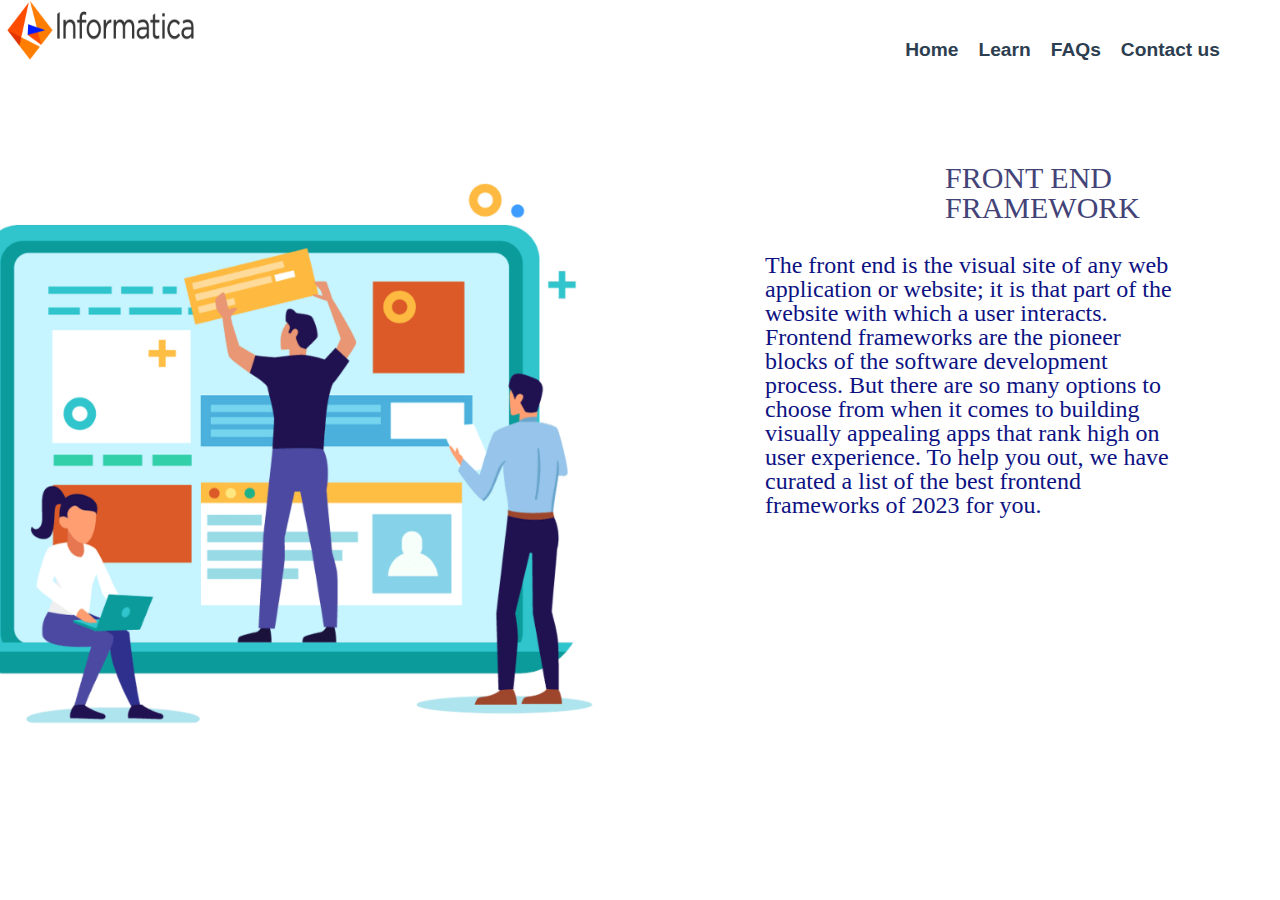
<file: index.html>
<!DOCTYPE html>
<html lang="en">

<head>
  <meta charset="UTF-8">
  <meta name="viewport" content="width=device-width, initial-scale=1.0">
  <title>InformatiCaaa</title>
  <link href="https://cdn.jsdelivr.net/npm/bootstrap@5.3.2/dist/css/bootstrap.min.css" rel="stylesheet"
    integrity="sha384-T3c6CoIi6uLrA9TneNEoa7RxnatzjcDSCmG1MXxSR1GAsXEV/Dwwykc2MPK8M2HN" crossorigin="anonymous">


  <link rel="stylesheet" href="./css/infor.css">

  <link rel="icon" href="./images/INFA-c4767c1c.png">


  <style>
    body {

      background-image: url('./images/finalimg.png');


      background-size: cover;
      background-position: center;
      background-repeat: no-repeat;

    }
  </style>

</head>

<body>

  <div class="navbar">
    <div>
      <img src="images/informatica-ar21.png" alt="" height="60" width="200">


    </div>

    <div class="navbar-right links-con">
      <a href="index.html" class="nav">Home</a>
      <a href="./html/learn.html" class="nav">Learn</a>
      <a href="./html/faq.html" class="nav">FAQs</a>
      <a href="./html/contact.html" class="nav">Contact us</a>
    </div>
  </div>
  <div
    style="display: flex; justify-content: space-between; align-items: center;margin-top: 100px;margin-bottom: 50px;">
    <div style="width: 50%; padding-right: 50px;">
    </div>
    <div style="width: 50%; font-family: 'Times New Roman', Times, serif; color: rgb(67, 67, 119); font-size: 30px;">
      <div class="p-3" style="padding-left: 100px; padding-right: 100px;">

        <div style="padding-left: 180px;">
          <h2>FRONT END FRAMEWORK</h2>
        </div>
      </div>
      <div style="padding-left: 100px; padding-right: 100px; color:#0D1282; font-size: x-large;padding-top: 30px;">
        The front end is the visual site of any web application or website; it is that part of the website with which a
        user interacts. Frontend frameworks are the pioneer blocks of the software development process. But there are so
        many options to choose from when it comes to building visually appealing apps that rank high on user experience.
        To help you out, we have curated a list of the best frontend frameworks of 2023 for you.
      </div>
    </div>

  </div>
  <a href="./html/learn.html">
    <div class="frame" style="padding-left: 1100px;"> <button style="width:max-content;" class="custom-btn btn-2">Let's
        Check them Out!</button>


    </div>
  </a>
</body>

</html>
</file>
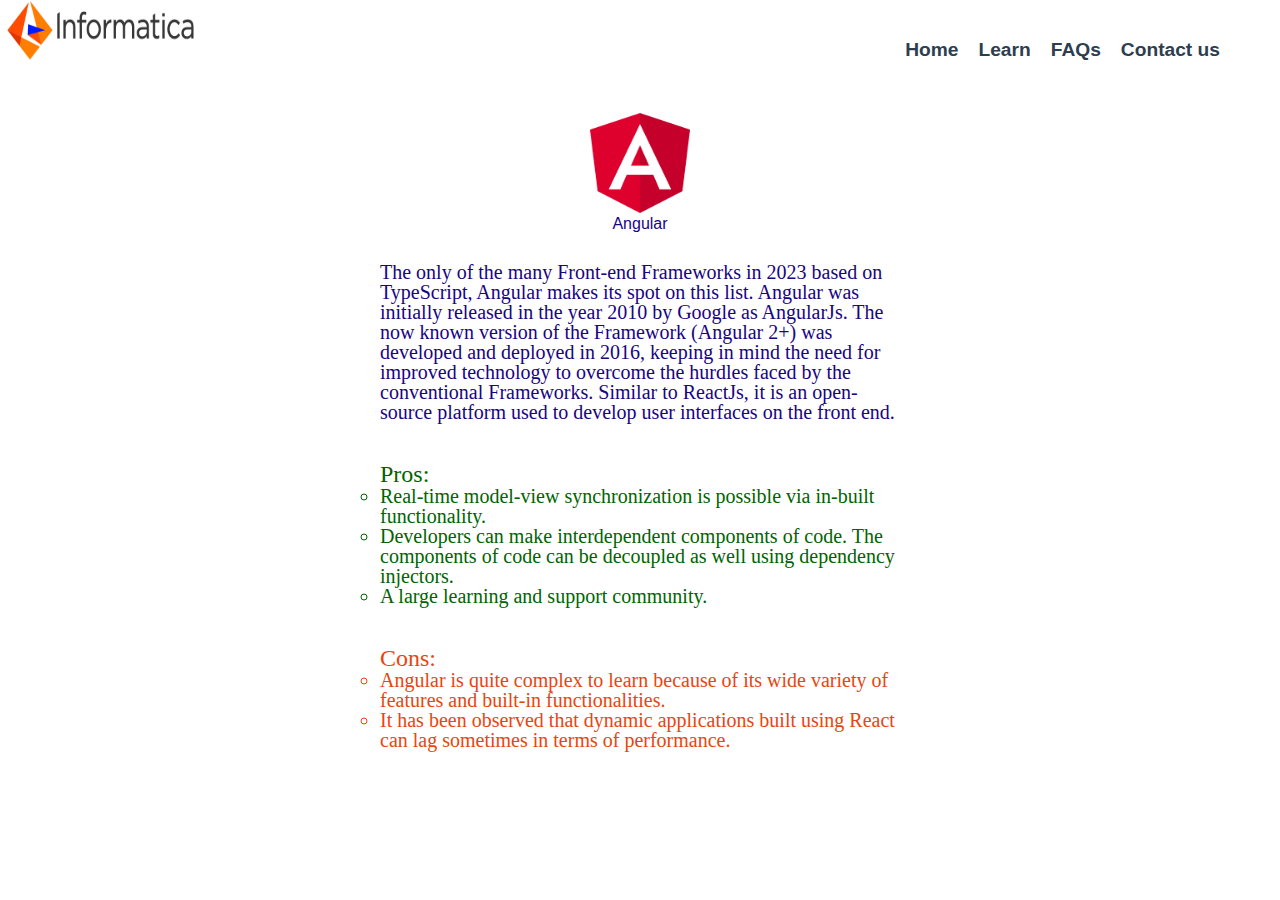
<file: html/angular.html>
<!DOCTYPE html>
<html lang="en">

<head>
    <meta charset="UTF-8">
    <meta name="viewport" content="width=device-width, initial-scale=1.0">
    <title>Informatica</title>
    <link rel="icon" href="../images/INFA-c4767c1c.png">
    <link rel="stylesheet" href="../css/infor.css">
</head>

<body style="background-color: white;">

    <div class="navbar">
        <div>
            <img src="../images/informatica-ar21.png" alt="" height="60" width="200">


        </div>

        <div class="navbar-right links-con">
            <a href="../index.html" class="nav">Home</a>
            <a href="../html/learn.html" class="nav">Learn</a>
            <a href="../html/faq.html" class="nav">FAQs</a>
            <a href="../html/contact.html" class="nav">Contact us</a>
        </div>
    </div>
    <div class="row " style="margin-top: 50px;">


        <div>
            <center><img src="../images/an.png" alt="" height="100px" width="100px"></center>
        </div>
        <div style="padding-left: 350px;padding-right: 350px;color:#190482 ">
            <center>
                <h1>Angular</h1>
            </center>
            <div class="font container">
                <div>
                    <p>The only of the many Front-end Frameworks in 2023 based on TypeScript, Angular makes its spot on
                        this list. Angular was initially released in the year 2010 by Google as AngularJs. The now known
                        version of the Framework (Angular 2+) was developed and deployed in 2016, keeping in mind the
                        need for improved technology to overcome the hurdles faced by the conventional Frameworks.
                        Similar to ReactJs, it is an open-source platform used to develop user interfaces on the front
                        end.</p>
                </div>
                <br><br>
                <div style="color: darkgreen;">
                    <b style="font-size:x-large ;">Pros:</b>
                    <ul style="list-style-type:circle;">

                        <li>Real-time model-view synchronization is possible via in-built functionality.</li>
                        <li>Developers can make interdependent components of code. The components of code can be
                            decoupled as well using dependency injectors.</li>
                        <li>A large learning and support community. </li>

                    </ul>

                </div>
                <br><br>
                <div style="color: rgb(233, 69, 14);">
                    <b style="font-size:x-large ;">Cons: </b>
                    <ul style="list-style-type:circle;">
                        <li>Angular is quite complex to learn because of its wide variety of features and built-in
                            functionalities. </li>

                        <li>It has been observed that dynamic applications built using React can lag sometimes in terms
                            of performance.</li>
                </div>
            </div>

        </div>
</body>

</html>
</file>
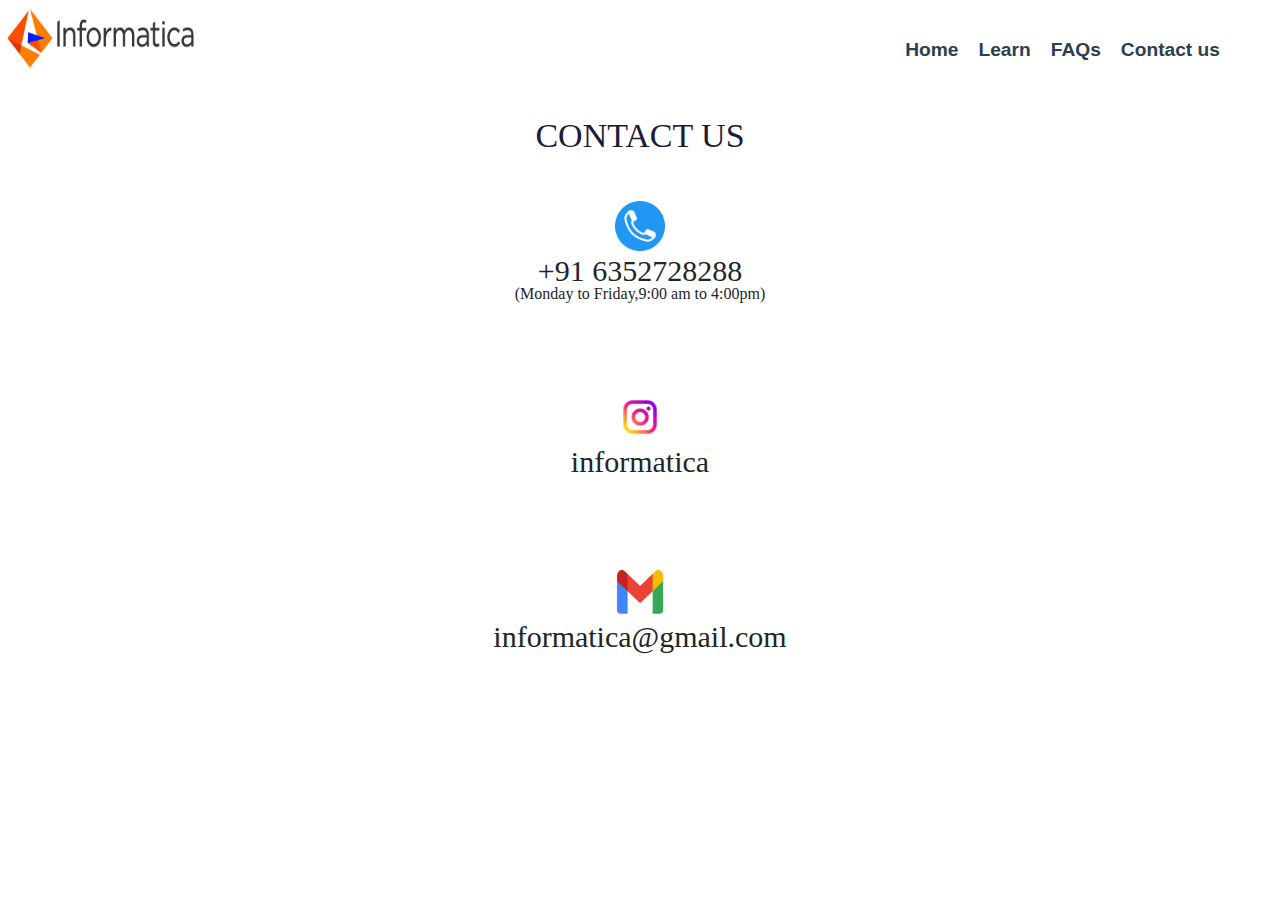
<file: html/contact.html>
<!DOCTYPE html>
<html lang="en">

<head>
    <meta charset="UTF-8">
    <meta name="viewport" content="width=device-width, initial-scale=1.0">
    <title>Informatica</title>
    <link href="https://cdn.jsdelivr.net/npm/bootstrap@5.3.2/dist/css/bootstrap.min.css" rel="stylesheet"
        integrity="sha384-T3c6CoIi6uLrA9TneNEoa7RxnatzjcDSCmG1MXxSR1GAsXEV/Dwwykc2MPK8M2HN" crossorigin="anonymous">

    <link rel="stylesheet" href="../css/bootstrap.css">
    <link rel="stylesheet" href="../css/infor.css">

    <link rel="icon" href="../images/INFA-c4767c1c.png">
</head>

<body style="background-color: white;">

    <div class="navbar">
        <div>
            <img src="../images/informatica-ar21.png" alt="" height="60" width="200">


        </div>

        <div class="navbar-right links-con">
            <a href="../index.html" class="nav">Home</a>
            <a href="../html/learn.html" class="nav">Learn</a>
            <a href="../html/faq.html" class="nav">FAQs</a>
            <a href="../html/contact.html" class="nav">Contact us</a>
        </div>
    </div><br><br>
    <center>
        <div class="mt-2 mb-5"
            style="font-family: 'Times New Roman', Times, serif;color: rgb(28, 28, 58);font-size:34px;">
            <h2>CONTACT US</h2>

        </div>
        <div class="container" style="font-size: 30px; font-family: 'Times New Roman', Times, serif;">
            <img src="../images/phone.png" height="50px" width="50">
            <div>+91 6352728288</div>
            <div style="font-size: medium;">
                <h3>(Monday to Friday,9:00 am to 4:00pm)</h3>
            </div>
            <br><br>
            <br><img src="../images/in.png" alt="" height="50px" width="50"><br>
            informatica
            <br>
            <br>
            <br><br><img src="../images/Gmail-Logo.jpg" height="50px" width="70" alt="">
            <div>informatica@gmail.com</div>
        </div>
    </center>


</body>

</html>
</file>
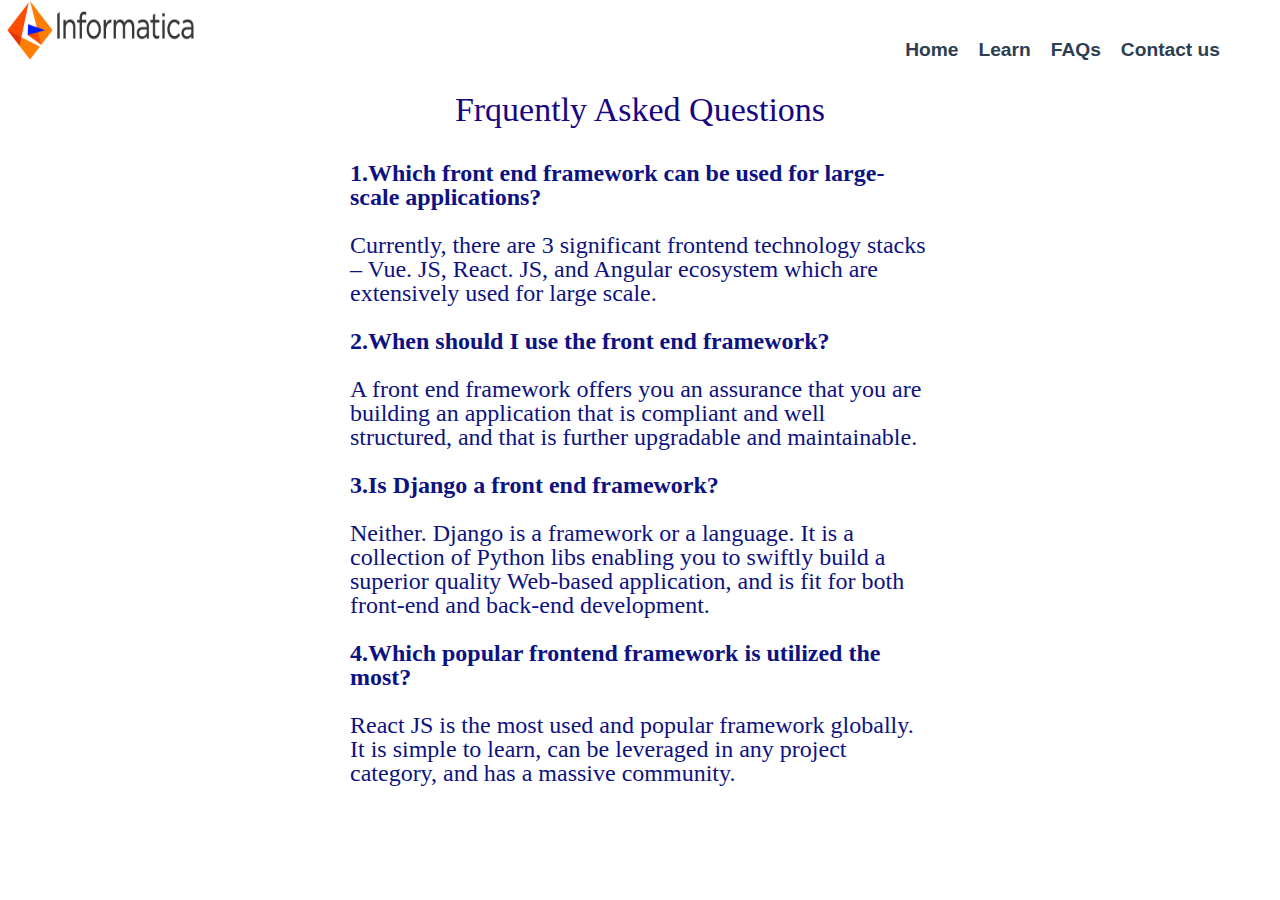
<file: html/faq.html>
<!DOCTYPE html>
<html lang="en">

<head>
    <meta charset="UTF-8">
    <meta name="viewport" content="width=device-width, initial-scale=1.0">
    <title>Informatica</title>
    <link rel="icon" href="../images/INFA-c4767c1c.png">
    <link rel="stylesheet" href="../css/infor.css">
</head>

<body style="background-color: white;">
    <div class="navbar">
        <div>
            <img src="../images/informatica-ar21.png" alt="" height="60" width="200">


        </div>
        <div class="navbar-right links-con">
            <a href="../index.html" class="nav">Home</a>
            <a href="../html/learn.html" class="nav">Learn</a>
            <a href="../html/faq.html" class="nav">FAQs</a>
            <a href="../html/contact.html" class="nav">Contact us</a>
        </div>
    </div>

    <div class="row " style="margin-top: 30px;">

        <div class="faqfont" style="padding-left: 350px;padding-right: 350px;color:#190482 ">
            <center>
                <h1>Frquently Asked Questions</h1>
            </center><br>
            <div class="container"
                style="font-family:'Times New Roman', Times, serif;font-size: 24px;margin-bottom: 30px;color: #0D1282;">
                <div style="font-weight: bold;">1.Which front end framework can be used for large-scale applications?
                </div>
                <br>
                Currently, there are 3 significant frontend technology stacks – Vue. JS, React. JS, and Angular
                ecosystem which are extensively used for large scale.
                <br><br>
                <div style="font-weight: bold;">2.When should I use the front end framework?</div><br>
                A front end framework offers you an assurance that you are building an application that is compliant and
                well
                structured, and that is further upgradable and maintainable.
                <br><br>
                <div style="font-weight: bold;">3.Is Django a front end framework?</div><br>
                Neither. Django is a framework or a language. It is a collection of Python libs enabling you to swiftly
                build a superior quality Web-based application, and is fit for both front-end and back-end development.
                <br><br>
                <div style="font-weight: bold;">4.Which popular frontend framework is utilized the most?</div><br>
                React JS is the most used and popular framework globally. It is simple to learn, can be leveraged in any
                project category, and has a massive community.
            </div>
        </div>

    </div>




    </div>
    </div>

    </div>
    <br><br></div>
</body>

</html>
</file>
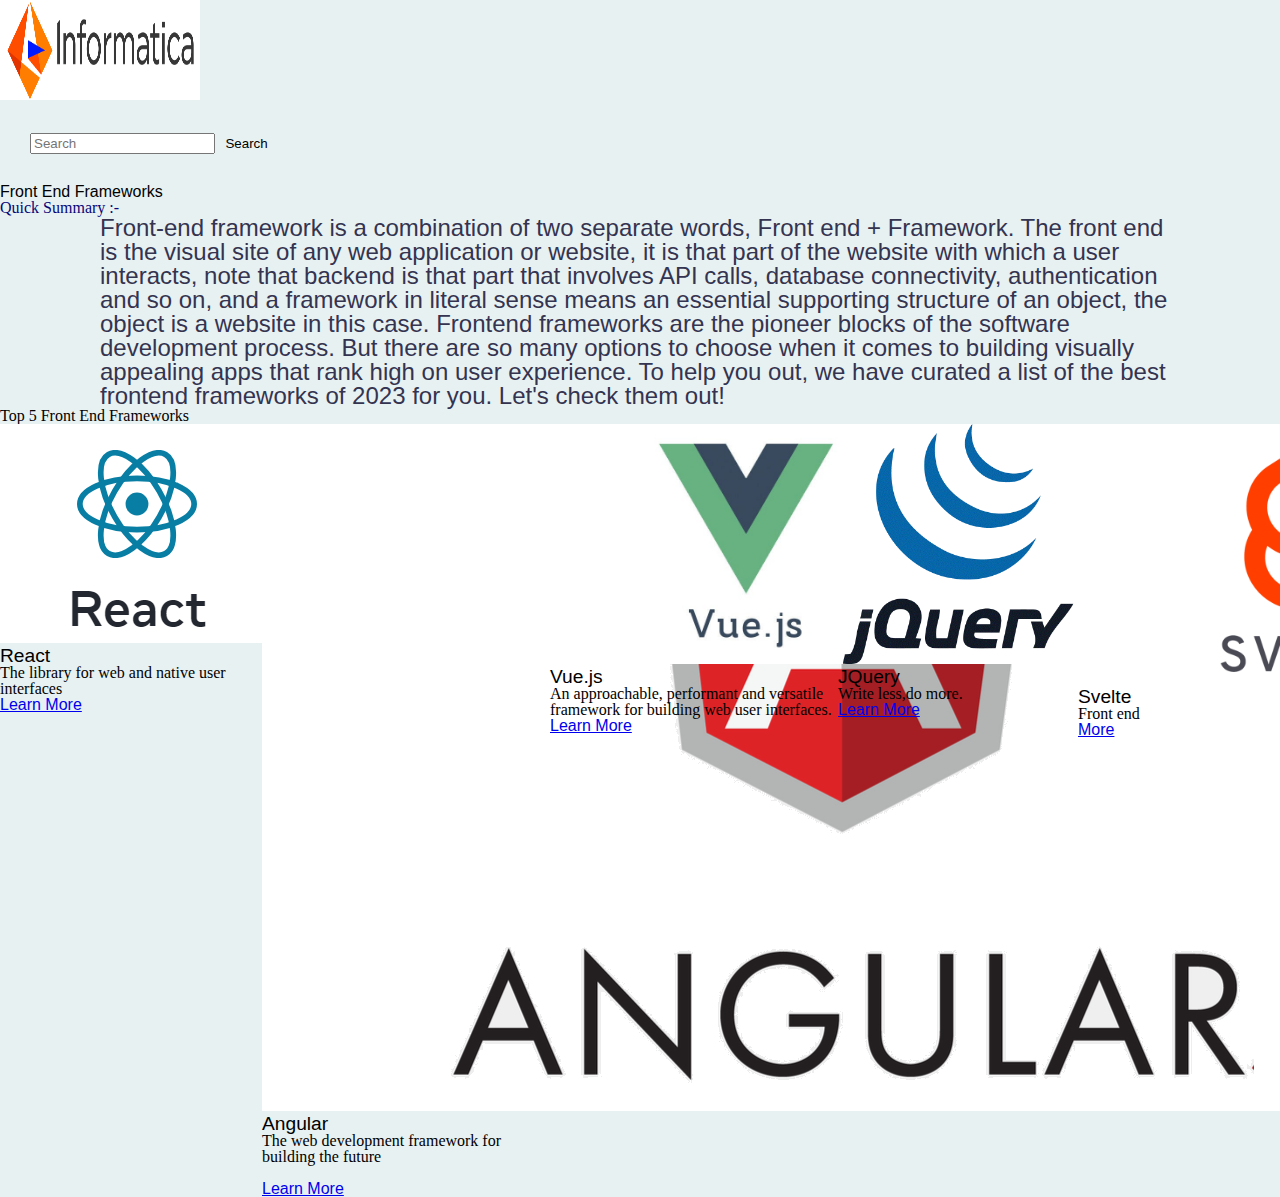
<file: html/indexASG.html>
<!DOCTYPE html>
<html lang="en">

<head>
  <meta charset="UTF-8">
  <meta name="viewport" content="width=device-width, initial-scale=1.0">
  <title>Informatica</title>
  <link rel="stylesheet" href="../css/infor.css">

  <link rel="icon" href="../images/INFA-c4767c1c.png">
  
  <link href="https://cdn.jsdelivr.net/npm/bootstrap@5.3.2/dist/css/bootstrap.min.css" rel="stylesheet" integrity="sha384-T3c6CoIi6uLrA9TneNEoa7RxnatzjcDSCmG1MXxSR1GAsXEV/Dwwykc2MPK8M2HN" crossorigin="anonymous">
 
  <style>

  </style>
</head>

<body>
  <div>
    <div class="row ">
      <div class="col-sm-8"><img src="../images/informatica-ar21.png" alt="" height="100" width="200"></div>
      <div class="col-md-4" style="  padding:30px ;">
        <form class="d-flex" role="search">
          <input class="form-control me-2" type="search" placeholder="Search" aria-label="Search">
          <button type="button" class="btn btn-primary" type="submit">Search</button>
        </form>
      </div>
    </div>
  </div>

  <div class="mx-auto p-2" style="width: 500px;">
    <h1 style="font-family:'Gill Sans', 'Gill Sans MT', Calibri, 'Trebuchet MS', sans-serif ;">Front End Frameworks</h1>
  </div>
  <div class="p-3" style="font-family:'Times New Roman', Times, serif;color: rgb(6, 6, 121); ">

    <h2>Quick Summary :-</h2>
  </div>
  <div style="color: rgb(52, 52, 80);font-size:x-large;padding-left: 100px;padding-right: 100px;">Front-end framework is
    a combination of two separate words, Front end + Framework. The front end is the visual site of any web application
    or website, it is that part of the website with which a user interacts, note that backend is that part that involves
    API calls, database connectivity, authentication and so on, and a framework in literal sense means an essential
    supporting structure of an object, the object is a website in this case. Frontend frameworks are the pioneer blocks
    of the software development process. But there are so many options to choose when it comes to building visually
    appealing apps that rank high on user experience. To help you out, we have curated a list of the best frontend
    frameworks of 2023 for you. Let's check them out!</div>
  </div>
  </div>


  <div class="mt-2 mb-5" style="font-family: cursive">
    <h2>Top 5 Front End Frameworks</h2>
  </div>

  <div style="display: flex;">
    <div class="card" style="width: 18rem;">
      <img src="../images/Screenshot 2023-11-13 103333.png" class="card-img-top" alt="...">
      <div class="card-body">
        <h5 class=" card-title">React</h5>
        <p class="card-text">The library for web and native user interfaces</p>
        <a href="react.html" class="btn btn-primary"> Learn More</a>
      </div>

    </div>

    <div class="card" style="width: 18rem;">
      <img src="../images/angular-framework-tutorial-for-absolute-beginners.png" class="card-img-top" alt="...">
      <div class="card-body">
        <h5 class=" card-title">Angular</h5>
        <p class="card-text">The web development framework for building the future</p><br>
        <a href="angular.html" class="btn btn-primary">Learn More</a>
      </div>

    </div>
    <div class="card" style="width: 18rem;">
      <img src="../images/1_OrjCKmou1jT4It5so5gvOA.jpg" class="card-img-top" alt="..." height="240px">
      <div class="card-body">
        <h5 class=" card-title"> Vue.js</h5>
        <p class="card-text">An approachable, performant and versatile framework for building web user interfaces.</p>
        <a href="vue.html" class="btn btn-primary"> Learn More</a>
      </div>
    </div>

    <div class="card" style="width: 18rem;">
      <img src="../images/jquery (1).gif" class="card-img-top" alt="..." height="240px">
      <div class="card-body">
        <h5 class=" card-title"> JQuery</h5>
        <p class="card-text">Write less,do more.</p>
        <a href="jquery.html" class="btn btn-primary"> Learn More</a>
      </div>
    </div>

    <div class="card" style="width: 18rem;">
      <img src="../images/50e2XssdE.png" height="260px" class="card-img-top" alt="...">
      <div class="card-body">
        <h5 class=" card-title"> Svelte</h5>
        <p class="card-text">Front end</p>
        <a href="svelte.html" class="btn btn-primary"> More</a>
      </div>
    </div>
  </div>
  </div>
  <script src="https://cdn.jsdelivr.net/npm/@popperjs/core@2.9.2/dist/umd/popper.min.js" integrity="sha384-IQsoLXl5PILFhosVNubq5LC7Qb9DXgDA9i+tQ8Zj3iwWAwPtgFTxbJ8NT4GN1R8p" crossorigin="anonymous"></script>
<script src="https://cdn.jsdelivr.net/npm/bootstrap@5.0.2/dist/js/bootstrap.min.js" integrity="sha384-cVKIPhGWiC2Al4u+LWgxfKTRIcfu0JTxR+EQDz/bgldoEyl4H0zUF0QKbrJ0EcQF" crossorigin="anonymous"></script>
</body>

</html>
</file>
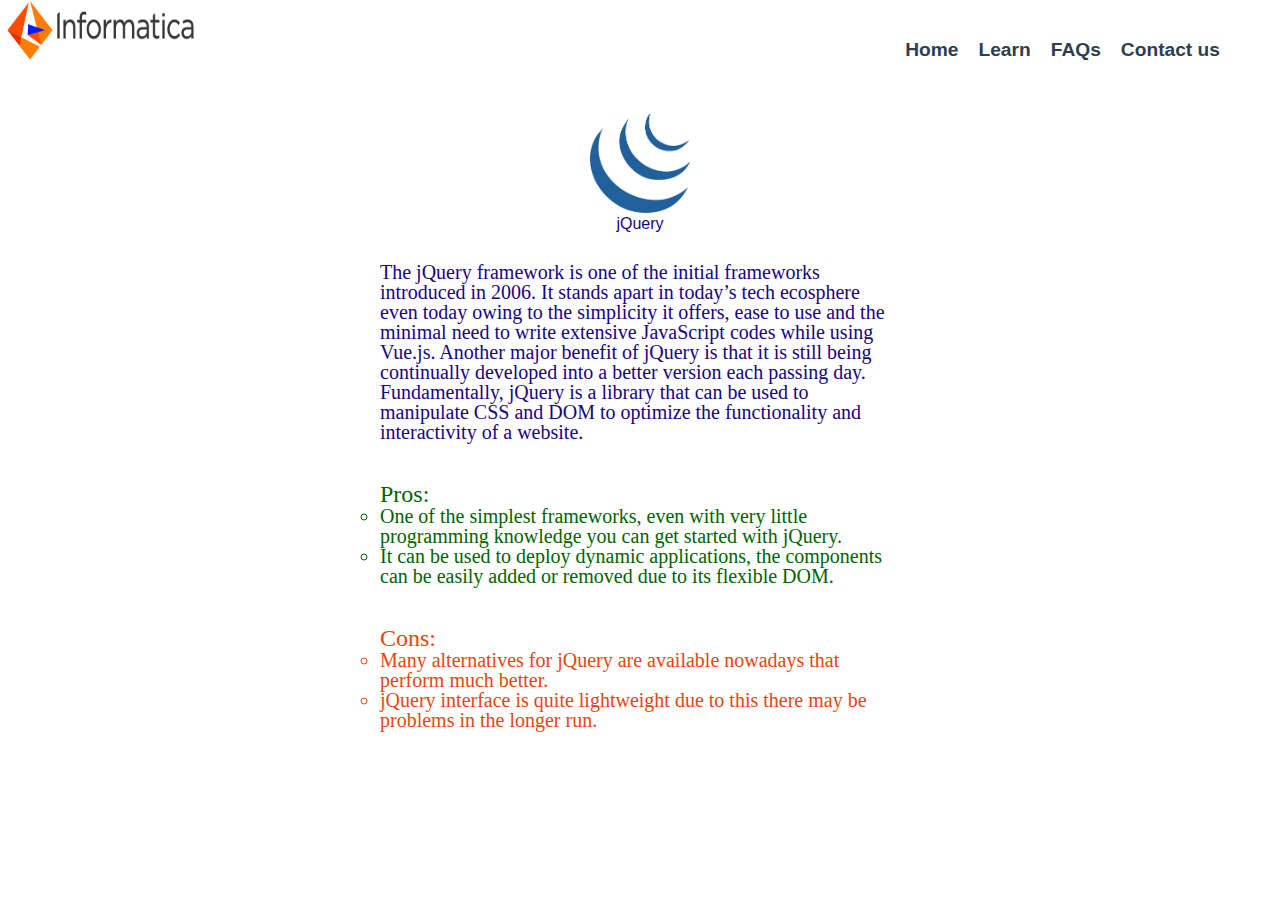
<file: html/jquery.html>
<!DOCTYPE html>
<html lang="en">

<head>
    <meta charset="UTF-8">
    <meta name="viewport" content="width=device-width, initial-scale=1.0">
    <title>Informatica</title>
    <link rel="icon" href="../images/INFA-c4767c1c.png">
    <link rel="stylesheet" href="../css/infor.css">
</head>

<body style="background-color: white;">
    <div class="navbar">
        <div>
            <img src="../images/informatica-ar21.png" alt="" height="60" width="200">


        </div>

        <div class="navbar-right links-con">
            <a href="../index.html" class="nav">Home</a>
            <a href="../html/learn.html" class="nav">Learn</a>
            <a href="../html/faq.html" class="nav">FAQs</a>
            <a href="../html/contact.html" class="nav">Contact us</a>
        </div>
    </div>

    <div class="row " style="margin-top: 50px;">
        <div>
            <center><img src="../images/jicon.png" alt="" height="100px" width="100px"></center>
        </div>
        <div style="padding-left: 350px;padding-right: 350px;color:#190482 ">
            <center>
                <h1>jQuery</h1>
            </center>
            <div class="font container">
                <div>
                    <p>The jQuery framework is one of the initial frameworks introduced in 2006. It stands apart in
                        today’s tech ecosphere even today owing to the simplicity it offers, ease to use and the minimal
                        need to write extensive JavaScript codes while using Vue.js. Another major benefit of jQuery is
                        that it is still being continually developed into a better version each passing day.
                        Fundamentally, jQuery is a library that can be used to manipulate CSS and DOM to optimize the
                        functionality and interactivity of a website.</p>
                </div>
                <br><br>
                <div style="color: darkgreen;">
                    <b style="font-size:x-large ;">Pros:</b>
                    <ul style="list-style-type:circle;">
                        <li>One of the simplest frameworks, even with very little programming knowledge you can get
                            started with jQuery.</li>
                        <li> It can be used to deploy dynamic applications, the components can be easily added or
                            removed due to its flexible DOM.</li>
                    </ul>
                    <br><br>
                    <div style="color: rgb(233, 69, 14);">
                        <b style="font-size:x-large ;">Cons: </b>
                        <ul style="list-style-type:circle;">
                            <li>Many alternatives for jQuery are available nowadays that perform much better. </li>

                            <li>jQuery interface is quite lightweight due to this there may be problems in the longer
                                run.</li>
                    </div>
                </div>

</body>

</html>
</file>
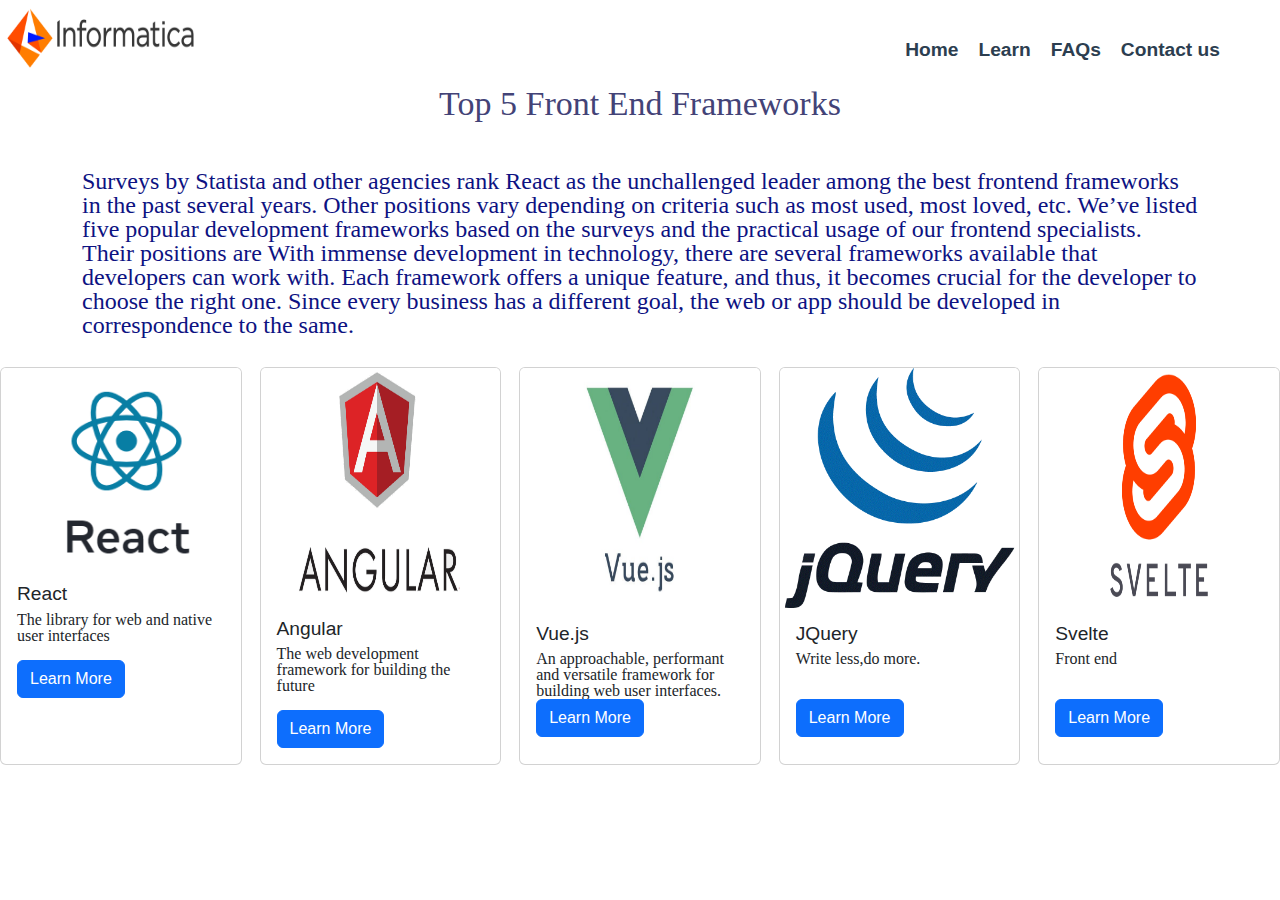
<file: html/learn.html>
<!DOCTYPE html>
<html lang="en">

<head>
  <meta charset="UTF-8">
  <meta name="viewport" content="width=device-width, initial-scale=1.0">
  <title>Informaticaa</title>
  <link href="https://cdn.jsdelivr.net/npm/bootstrap@5.3.2/dist/css/bootstrap.min.css" rel="stylesheet"
    integrity="sha384-T3c6CoIi6uLrA9TneNEoa7RxnatzjcDSCmG1MXxSR1GAsXEV/Dwwykc2MPK8M2HN" crossorigin="anonymous">

  <link rel="stylesheet" href="../css/bootstrap.css">
  <link rel="stylesheet" href="../css/infor.css">

  <link rel="icon" href="../images/INFA-c4767c1c.png">

</head>

<body style="background-color: white;">

  <div class="navbar">
    <div>
      <img src="../images/informatica-ar21.png " alt="" height="60" width="200">


    </div>

    <div class="navbar-right links-con">
      <a href="../index.html" class="nav">Home</a>
      <a href="../html/learn.html" class="nav">Learn</a>
      <a href="../html/faq.html" class="nav">FAQs</a>
      <a href="../html/contact.html" class="nav">Contact us</a>
    </div>
  </div>

  <center>
    <div class="mt-2 mb-5" style="font-family: 'Times New Roman', Times, serif;color: rgb(67, 67, 119);font-size:34px;">
      <h2>Top 5 Front End Frameworks</h2>
    </div>
  </center>
  <div class="container"
    style="font-family:'Times New Roman', Times, serif;font-size: 24px;margin-bottom: 30px;color: #0D1282;">Surveys by
    Statista and other agencies rank React as the unchallenged leader among the best frontend frameworks in the past
    several years. Other positions vary depending on criteria such as most used, most loved, etc.

    We’ve listed five popular development frameworks based on the surveys and the practical usage of our frontend
    specialists. Their positions are <random class="br">With immense development in technology, there are several
      frameworks available that developers can work with. Each framework offers a unique feature, and thus, it becomes
      crucial for the developer to choose the right one. Since every business has a different goal, the web or app
      should be developed in correspondence to the same.</random>
  </div>

  <div style="display: flex;">
    <div class="card" style="width: 18rem;">
      <img src="../images/Screenshot 2023-11-13 103333.png" class="card-img-top" alt="...">
      <div class="card-body">
        <h5 class=" card-title">React</h5>
        <p class="card-text">The library for web and native user interfaces</p><br>
        <a href="../html/react.html" class="btn btn-primary"> Learn More</a>
      </div>

    </div>&nbsp;&nbsp;&nbsp;&nbsp;

    <div class="card" style="width: 18rem;">
      <img src="../images/angular-framework-tutorial-for-absolute-beginners.png" class="card-img-top" alt="..."
        height="235px">
      <div class="card-body">
        <h5 class=" card-title">Angular</h5>
        <p class="card-text">The web development framework for building the future</p><br>
        <a href="../html/angular.html" class="btn btn-primary">Learn More</a>
      </div>

    </div>&nbsp;&nbsp;&nbsp;&nbsp;
    <div class="card" style="width: 18rem;">
      <img src="../images/1_OrjCKmou1jT4It5so5gvOA.jpg" class="card-img-top" alt="..." height="240px">
      <div class="card-body">
        <h5 class=" card-title"> Vue.js</h5>
        <p class="card-text">An approachable, performant and versatile framework for building web user interfaces.</p>
        <a href="../html/vue.html" class="btn btn-primary"> Learn More</a>
      </div>
    </div>&nbsp;&nbsp;&nbsp;&nbsp;

    <div class="card" style="width: 18rem;">
      <img src="../images/jquery (1).gif" class="card-img-top" alt="..." height="240px">
      <div class="card-body">
        <h5 class=" card-title"> JQuery</h5>
        <p class="card-text">Write less,do more.</p><br><br>
        <a href="../html/jquery.html" class="btn btn-primary"> Learn More</a>
      </div>
    </div>&nbsp;&nbsp;&nbsp;&nbsp;

    <div class="card" style="width: 18rem;">
      <img src="../images/50e2XssdE.png" height="240px" class="card-img-top" alt="...">
      <div class="card-body">
        <h5 class=" card-title"> Svelte</h5>
        <p class="card-text">Front end</p><br><br>
        <a href="../html/svelte.html" class="btn btn-primary"> Learn More</a>
      </div>
    </div>
  </div>
  </div>

</body>

</html>
</file>
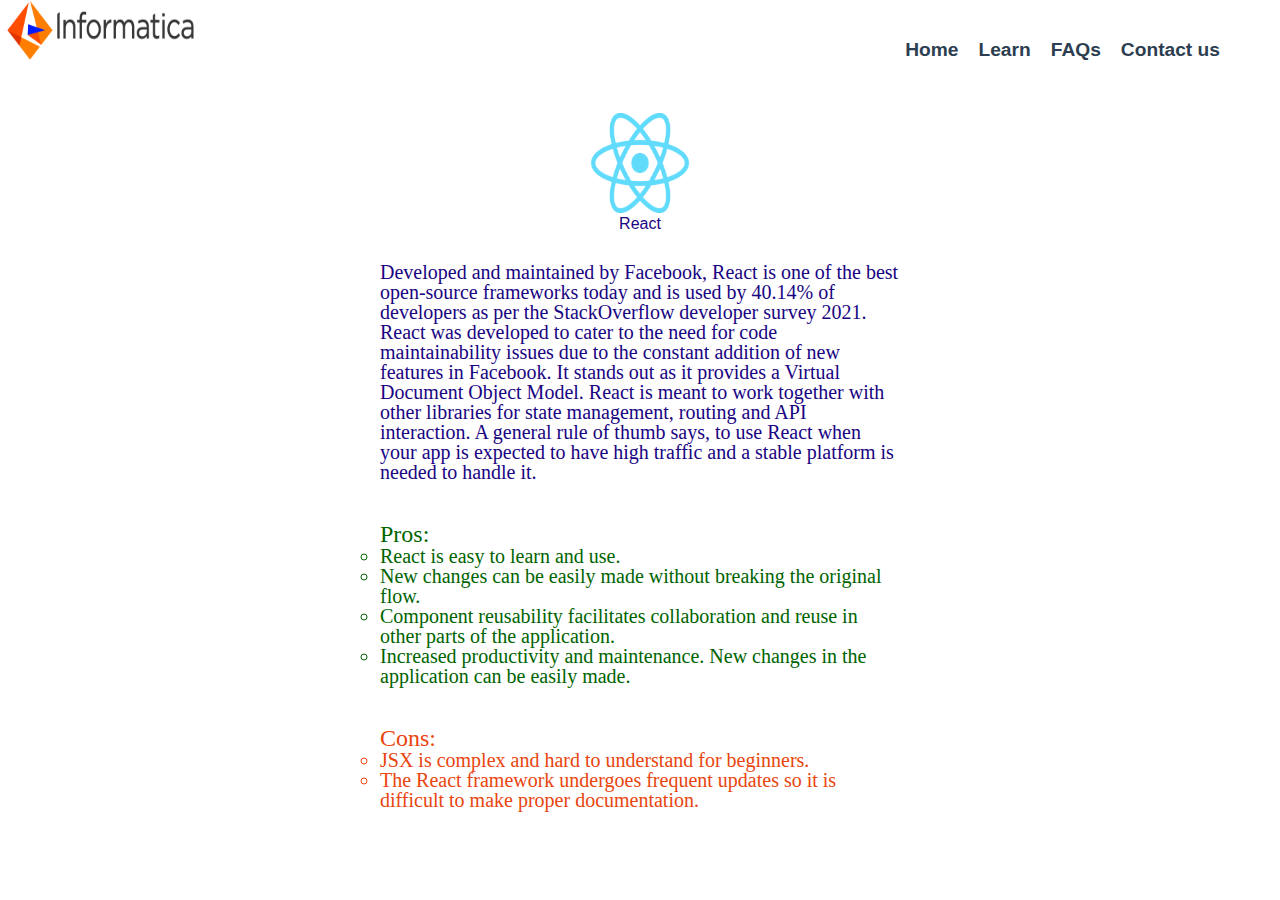
<file: html/react.html>
<!DOCTYPE html>
<html lang="en">

<head>
    <meta charset="UTF-8">
    <meta name="viewport" content="width=device-width, initial-scale=1.0">
    <title>Informatica</title>
    <link rel="icon" href="../images/INFA-c4767c1c.png">
    <link rel="stylesheet" href="../css/infor.css">
</head>

<body style="background-color: white;">
    <div class="navbar">
        <div>
            <img src="../images/informatica-ar21.png" alt="" height="60" width="200">


        </div>
        <div class="navbar-right links-con">
            <a href="../index.html" class="nav">Home</a>
            <a href="../html/learn.html" class="nav">Learn</a>
            <a href="../html/faq.html" class="nav">FAQs</a>
            <a href="../html/contact.html" class="nav">Contact us</a>
        </div>
    </div>

    <div class="row " style="margin-top: 50px;">
        <div>
            <center><img src="../images/reicon.png" alt="" height="100px" width="100px"></center>
        </div>
        <div style="padding-left: 350px;padding-right: 350px;color:#190482 ">
            <center>
                <h1>React</h1>
            </center>
            <div class="font container">
                <div>
                    <p>Developed and maintained by Facebook, React is one of the best open-source frameworks today and
                        is used by 40.14% of developers as per the StackOverflow developer survey 2021. React was
                        developed to cater to the need for code maintainability issues due to the constant addition of
                        new features in Facebook. It stands out as it provides a Virtual Document Object Model. React is
                        meant to work together with other libraries for state management, routing and API interaction. A
                        general rule of thumb says, to use React when your app is expected to have high traffic and a
                        stable platform is needed to handle it.</p>
                    <br><br>
                </div>
                <div style="color: darkgreen;">
                    <b style="font-size:x-large ;">Pros:</b>
                    <ul style="list-style-type:circle;">

                        <li>React is easy to learn and use.</li>
                        <li>New changes can be easily made without breaking the original flow.</li>
                        <li>Component reusability facilitates collaboration and reuse in other parts of the application.
                        </li>
                        <li>Increased productivity and maintenance. New changes in the application can be easily made.
                        </li>
                    </ul>
                </div>
                <br><br>
                <div style="color: rgb(233, 69, 14);">
                    <b style="font-size:x-large ;">Cons: </b>
                    <ul style="list-style-type:circle;">
                        <li>JSX is complex and hard to understand for beginners. </li>

                        <li>The React framework undergoes frequent updates so it is difficult to make proper
                            documentation.</li>
                </div>
            </div>

</body>

</html>
</file>
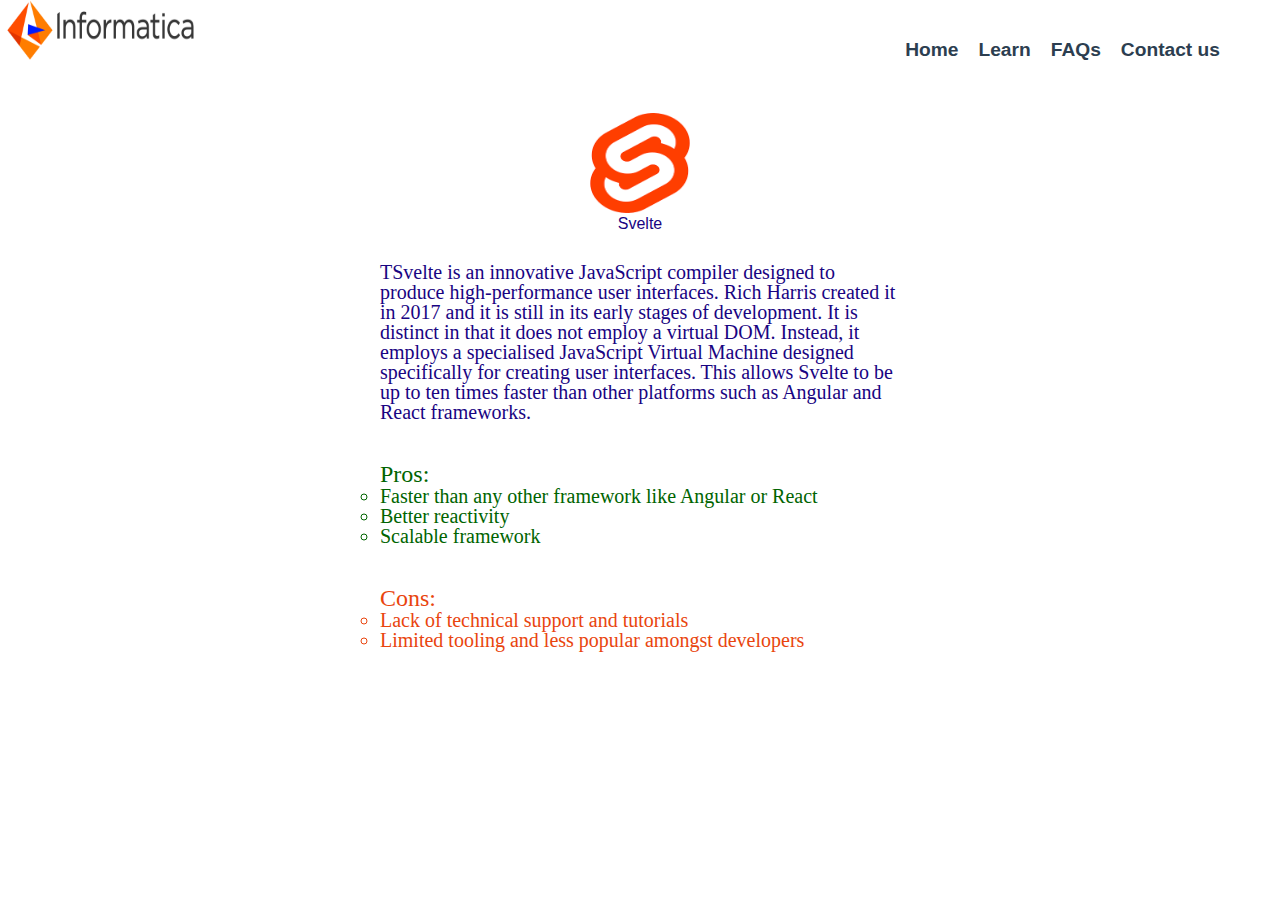
<file: html/svelte.html>
<!DOCTYPE html>
<html lang="en">

<head>
    <meta charset="UTF-8">
    <meta name="viewport" content="width=device-width, initial-scale=1.0">
    <title>Informatica</title>
    <link rel="icon" href="../images/INFA-c4767c1c.png">
    <link rel="stylesheet" href="../css/infor.css">
</head>

<body style="background-color: white;">
    <div class="navbar">
        <div>
            <img src="../images/informatica-ar21.png" alt="" height="60" width="200">


        </div>
        <div class="navbar-right links-con">
            <a href="../index.html" class="nav">Home</a>
            <a href="../html/learn.html" class="nav">Learn</a>
            <a href="../html/faq.html" class="nav">FAQs</a>
            <a href="../html/contact.html" class="nav">Contact us</a>
        </div>
    </div>

    <div class="row " style="margin-top: 50px;">

        <div>
            <center><img src="../images/sicon.png" alt="" height="100px" width="100px"></center>
        </div>
        <div style="padding-left: 350px;padding-right: 350px;color:#190482 ">
            <center>
                <h1>Svelte</h1>
            </center>
            <div class="font container">
                <div>
                    <p>TSvelte is an innovative JavaScript compiler designed to produce high-performance user
                        interfaces. Rich Harris created it in 2017 and it is still in its early stages of development.
                        It is distinct in that it does not employ a virtual DOM. Instead, it employs a specialised
                        JavaScript Virtual Machine designed specifically for creating user interfaces. This allows
                        Svelte to be up to ten times faster than other platforms such as Angular and React frameworks. 
                    </p>
                </div>
                <br><br>
                <div style="color: darkgreen;">
                    <b style="font-size:x-large ;">Pros:</b>
                    <ul style="list-style-type:circle;">

                        <li> Faster than any other framework like Angular or React </li>
                        <li>Better reactivity</li>
                        <li> Scalable framework</li>
                        


                    </ul>
                    <br><br>
                    <div style="color: rgb(233, 69, 14);">
                        <b style="font-size:x-large ;">Cons: </b>
                        <ul style="list-style-type:circle;">
                            <li>Lack of technical support and tutorials </li>

                            <li>Limited tooling and less popular amongst developers</li>
                    </div>
                </div>
</body>

</html>
</file>
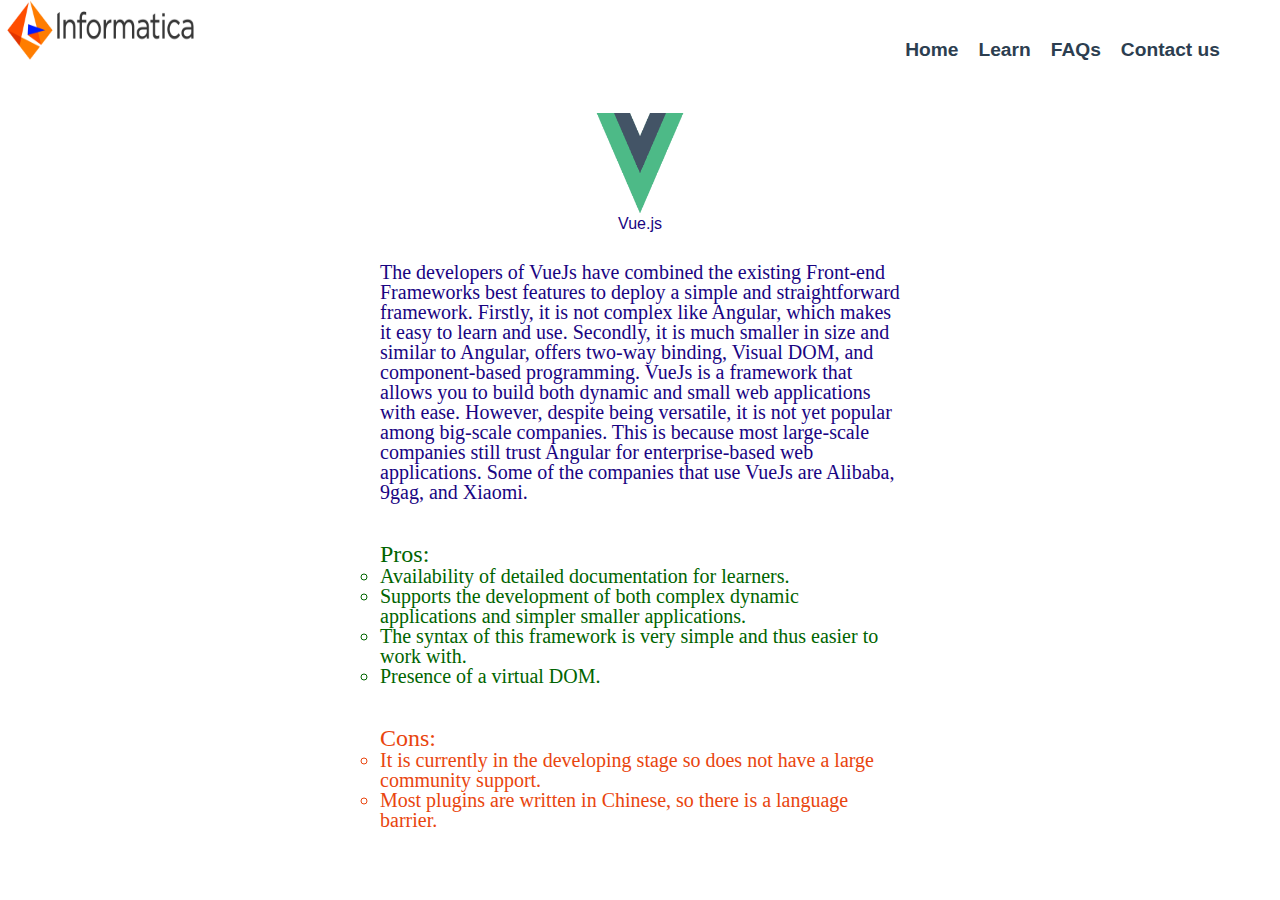
<file: html/vue.html>
<!DOCTYPE html>
<html lang="en">

<head>
    <meta charset="UTF-8">
    <meta name="viewport" content="width=device-width, initial-scale=1.0">
    <title>Informatica</title>
    <link rel="icon" href="../images/INFA-c4767c1c.png">
    <link rel="stylesheet" href="../css/infor.css">


</head>

<body style="background-color: white;">

    <div class="navbar">
        <div>
            <img src="../images/informatica-ar21.png" alt="" height="60" width="200">


        </div>

        <div class="navbar-right links-con">
            <a href="../index.html" class="nav">Home</a>
            <a href="../html/learn.html" class="nav">Learn</a>
            <a href="../html/faq.html" class="nav">FAQs</a>
            <a href="../html/contact.html" class="nav">Contact us</a>
        </div>
    </div>

    <div class="row " style="margin-top: 50px;">

        <div>
            <center><img src="../images/vueicon.png" alt="" height="100px" width="100px"></center>
        </div>
        <div style="padding-left: 350px;padding-right: 350px;color:#190482 ">
            <center>
                <h1>Vue.js</h1>
            </center>
            <div class="font container">
                <div>
                    <p>The developers of VueJs have combined the existing Front-end Frameworks best features to deploy a
                        simple and straightforward framework.
                        Firstly, it is not complex like Angular, which makes it easy to learn and use. Secondly, it is
                        much smaller in size and similar to Angular, offers two-way binding, Visual DOM, and
                        component-based programming.

                        VueJs is a framework that allows you to build both dynamic and small web applications with ease.
                        However, despite being versatile, it is not yet popular among big-scale companies. This is
                        because most large-scale companies still trust Angular for enterprise-based web applications.
                        Some of the companies that use VueJs are Alibaba, 9gag, and Xiaomi.</p>
                </div>
                <br><br>
                <div style="color: darkgreen;">
                    <b style="font-size:x-large ;">Pros:</b>
                    <ul style="list-style-type:circle;">
                        <li>Availability of detailed documentation for learners.</li>
                        <li>Supports the development of both complex dynamic applications and simpler smaller
                            applications.</li>
                        <li>The syntax of this framework is very simple and thus easier to work with.</li>
                        <li>Presence of a virtual DOM.</li>
                    </ul>

                    <br><br>
                    <div style="color: rgb(233, 69, 14);">
                        <b style="font-size:x-large ;">Cons: </b>
                        <ul style="list-style-type:circle;">
                            <li>It is currently in the developing stage so does not have a large community support.
                            </li>

                            <li>Most plugins are written in Chinese, so there is a language barrier.</li>
                    </div>
                </div>
</body>

</html>
</file>
<file: css/infor.css>
.navbar {
  display: flex;
  justify-content: space-between;
  align-items: center;
  background-color: white;
}

.navbar-left {
  display: flex;
  align-items: center;
}

.navbar-right {
  display: flex;
  align-items: center;
}


.card-text{
  font-family: 'Times New Roman', Times, serif;
}

.card-title{
  font-size: larger;
  font-family: 'Gill Sans', 'Gill Sans MT', Calibri, 'Trebuchet MS', sans-serif;
}
.frame {
  width: 90%;
  margin: 40px auto;
  text-align: center;
}
.font{
    padding: 30px;font-size: 20px;font-family: 'Times New Roman', Times, serif;
}
.faqfont{
  font-family: 'Times New Roman', Times, serif;color: rgb(67, 67, 119);font-size:34px;
}
.mt-0 {
    margin-top: 40px !important;
  }
  .custom-btn {
    width: 130px;
    height: 40px;
    color: #fff;
    border-radius: 5px;
    padding: 10px 25px;
    font-family: 'Lato', sans-serif;
    font-weight: 500;
    background: transparent;
    cursor: pointer;
    transition: all 0.3s ease;
    position: relative;
    display: inline-block;
     box-shadow:inset 2px 2px 2px 0px rgba(255,255,255,.5),
     7px 7px 20px 0px rgba(0,0,0,.1),
     4px 4px 5px 0px rgba(0,0,0,.1);
    outline: none;
  }
  .btn-2 {
    background: rgb(96,9,240);
    background: linear-gradient(0deg, rgba(96,9,240,1) 0%, rgba(129,5,240,1) 100%);
    border: none;
    
  }
  .btn-2:before {
    height: 0%;
    width: 2px;
  }
  .btn-2:hover {
    box-shadow:  4px 4px 6px 0 rgba(255,255,255,.5),
                -4px -4px 6px 0 rgba(116, 125, 136, .5), 
      inset -4px -4px 6px 0 rgba(255,255,255,.2),
      inset 4px 4px 6px 0 rgba(0, 0, 0, .4);
  }
  .wrapper {
    height: 100vh;
    /*This part is important for centering*/
    display: grid;
    place-items: center;
  }
  
  .typing-demo {
    width: 22ch;
    animation: typing 2s steps(22), blink .5s step-end infinite alternate;
    white-space: nowrap;
    overflow: hidden;
   
    font-family: monospace;
    font-size: 2em;
  }
  
  @keyframes typing {
    from {
      width: 0
    }
  }
      
  @keyframes blink {
    50% {
      border-color: transparent
    }
  }
  .navbar-white
  {
    --bs-navbar-color: rgba(255, 255, 255, 0.55);
    --bs-navbar-hover-color: rgba(255, 255, 255, 0.75);
    --bs-navbar-disabled-color:navbar-white;
    --bs-navbar-active-color: #fff;
    --bs-navbar-brand-color: #fff;
    --bs-navbar-brand-hover-color: #fff;
    --bs-navbar-toggler-border-color: rgba(255, 255, 255, 0.1);
    --bs-navbar-toggler-icon-bg: url("data:image/svg+xml,%3csvg xmlns='http://www.w3.org/2000/svg' viewBox='0 0 30 30'%3e%3cpath stroke='rgba%28255, 255, 255, 0.55%29' stroke-linecap='round' stroke-miterlimit='10' stroke-width='2' d='M4 7h22M4 15h22M4 23h22'/%3e%3c/svg%3e");
  }
  .bg-white{
    background-color: white;
  }
  @import url(https://fonts.googleapis.com/css?family=Open+Sans);



/*Resize the wrap to see the search bar change!*/
.wrap{
  width: 30%;
  position: absolute;
  top: 50%;
  left: 50%;
  transform: translate(-50%, -50%);
}
  /* This is compiled code

See the source code here https://github.com/tonkec/text_hover_effects

*/

/* Compiled code and reset */

/* https://meyerweb.com/eric/tools/css/reset/ 
   v2.0 | 20110126
   License: none (public domain)
*/

html, body, div, span, applet, object, iframe,
h1, h2, h3, h4, h5, h6, p, blockquote, pre,
a, abbr, acronym, address, big, cite, code,
del, dfn, em, img, ins, kbd, q, s, samp,
small, strike, strong, sub, sup, tt, var,
b, u, i, center,
dl, dt, dd, ol, ul, li,
fieldset, form, label, legend,
table, caption, tbody, tfoot, thead, tr, th, td,
article, aside, canvas, details, embed, 
figure, figcaption, footer, header, hgroup, 
menu, nav, output, ruby, section, summary,
time, mark, audio, video {
  margin: 0;
  padding: 0;
  border: 0;
  font-size: 100%;
  font: inherit;
  vertical-align: baseline;
}
/* HTML5 display-role reset for older browsers */
article, aside, details, figcaption, figure, 
footer, header, hgroup, menu, nav, section {
  display: block;
}
body {
  line-height: 1;
}
ol, ul {
  list-style: none;
}
blockquote, q {
  quotes: none;
}
blockquote:before, blockquote:after,
q:before, q:after {
  content: '';
  content: none;
}
table {
  border-collapse: collapse;
  border-spacing: 0;
}

.ua {
  position: absolute;
  right: 20px;
  bottom: 20px;
  color: #000;
  font-size: 2em;
}

.fa {
   -webkit-transition: all 1s ease;
   -moz-transition: all 1s ease;
   -ms-transition: all 1s ease;
   -o-transition: all 1s ease;
   transition: all 1s ease;
}

.ua:hover .fa {
   color: #17BEBB;
   -webkit-transform: scale(1.5);
   -moz-transform: scale(1.5);
   -ms-transform: scale(1.5);
   -o-transform: scale(1.5);
   transform: scale(1.5);
   -webkit-transition: all 1s ease;
   -moz-transition: all 1s ease;
   -ms-transition: all 1s ease;
   -o-transition: all 1s ease;
   transition: all 1s ease;
}

.nav.new {
  font-weight: 700;
  background-color: #2e3f4e;
  color: #fff;
}


.both-down:after,.both-down:before,.both-left:after,.both-left:before,.both-opening-horizontal:after,.both-opening-horizontal:before,.both-right:after,.both-right:before,.both-up:after,.both-up:before,.double-underline-left-right:after,.double-underline-left-right:before,.double-underline-left:after,.double-underline-left:before,.double-underline-opening:after,.double-underline-opening:before,.double-underline-right-left:after,.double-underline-right:after,.double-underline-right:before,.left-down-right-up:after,.left-down-right-up:before,.left-down:after,.left-up-right-down:after,.left-up-right-down:before,.left-up:after,.overline-closing:after,.overline-closing:before,.overline-left-underline-right:after,.overline-left-underline-right:before,.overline-left:after,.overline-opening:after,.overline-opening:before,.overline-right-underline-left:after,.overline-right-underline-left:before,.overline-right:after,.right-down:after,.right-up:after,.underline-closing:after,.underline-closing:before,.underline-left:after,.underline-opening:after,.underline-opening:before,.underline-right:after{position:absolute;z-index:-1}.both-down:after,.both-down:before,.both-opening-horizontal:after,.both-right:after,.fill-down:before,.fill-left:before,.fill-opening-horizontal:before,.fill-right:before,.left-down-right-up:after,.left-down:after,.left-up-right-down:before,.overline-closing:after,.overline-closing:before,.overline-left-underline-right:after,.overline-left:after,.overline-opening:after,.overline-opening:before,.overline-right-underline-left:after,.overline-right:after,.right-down:after{content:"";top:0}.fill-down,.fill-up{display:inline;text-decoration:none;-webkit-user-select:none;-moz-user-select:none;-webkit-touch-callout:none;-webkit-tap-highlight-color:transparent;white-space:nowrap;overflow:hidden}.overline-right:after{width:3px;height:3px;left:0}.overline-right:focus:after,.overline-right:hover:after{width:100%;height:3px}.overline-left:after{width:3px;height:3px;right:0}.overline-left:focus:after,.overline-left:hover:after{width:100%;height:3px}.overline-closing:after{width:3px;height:3px;left:0}.overline-closing:focus:after,.overline-closing:hover:after{width:50%;height:3px}.overline-closing:before{width:3px;height:3px;right:0}.overline-closing:focus:before,.overline-closing:hover:before{width:50%;height:3px}.overline-opening:after{width:3px;height:3px;left:0;right:0;margin:0 auto}.overline-opening:focus:after,.overline-opening:hover:after{width:100%;height:3px}.overline-opening:before{width:3px;height:3px;right:0;left:0;margin:0 auto}.overline-opening:focus:before,.overline-opening:hover:before{width:100%;height:3px}.underline-left:after{content:"";width:3px;height:3px;right:0;bottom:0}.underline-left:focus:after,.underline-left:hover:after{width:100%;height:3px}.underline-closing:after{content:"";width:3px;height:3px;bottom:0;left:0}.underline-closing:focus:after,.underline-closing:hover:after{width:50%;height:3px}.underline-closing:before{content:"";width:3px;height:3px;bottom:0;right:0}.underline-closing:focus:before,.underline-closing:hover:before{width:50%;height:3px}.underline-opening:after{content:"";width:3px;height:3px;bottom:0;left:0;right:0;margin:0 auto}.underline-opening:focus:after,.underline-opening:hover:after{width:100%;height:3px}.underline-opening:before{content:"";width:3px;height:3px;bottom:0;right:0;left:0;margin:0 auto}.underline-opening:focus:before,.underline-opening:hover:before{width:100%;height:3px}.underline-right:after{content:"";width:3px;height:3px;left:0;bottom:0}.underline-right:focus:after,.underline-right:hover:after{width:100%;height:3px}.double-underline-left:after{content:"";width:3px;height:3px;right:0;bottom:0}.double-underline-left:focus:after,.double-underline-left:hover:after{width:100%;height:3px}.double-underline-left:before{content:"";width:3px;height:3px;right:0;bottom:10px}.double-underline-left:focus:before,.double-underline-left:hover:before{width:100%;height:3px}.double-underline-right:after{content:"";width:3px;height:3px;left:0;bottom:0}.double-underline-right:focus:after,.double-underline-right:hover:after{width:100%;height:3px}.double-underline-right:before{content:"";width:3px;height:3px;left:0;bottom:10px}.double-underline-right:focus:before,.double-underline-right:hover:before{width:100%;height:3px}.double-underline-opening:after{content:"";width:3px;height:3px;right:0;bottom:0;margin:0 auto;left:0}.double-underline-opening:focus:after,.double-underline-opening:hover:after{width:100%;height:3px}.double-underline-opening:before{content:"";width:3px;height:3px;right:0;bottom:10px;margin:0 auto;left:0}.double-underline-opening:focus:before,.double-underline-opening:hover:before{width:100%;height:3px}.double-underline-left-right:after{content:"";width:3px;height:3px;left:0;bottom:0}.double-underline-left-right:focus:after,.double-underline-left-right:hover:after{width:100%;height:3px}.double-underline-left-right:before{content:"";width:3px;height:3px;right:0;bottom:10px}.double-underline-left-right:focus:before,.double-underline-left-right:hover:before{width:100%;height:3px}.double-underline-right-left:after{content:"";width:3px;height:3px;right:0;bottom:0}.double-underline-right-left:focus:after,.double-underline-right-left:hover:after{width:100%;height:3px}.double-underline-right-left:before{content:"";position:absolute;z-index:-1;width:3px;height:3px;left:0;bottom:10px}.double-underline-right-left:focus:before,.double-underline-right-left:hover:before{width:100%;height:3px}.left-down:after{width:3px;height:3px;left:0}.left-down:focus:after,.left-down:hover:after{width:3px;height:100%}.left-up:after{content:"";width:3px;height:3px;bottom:0;left:0}.left-up:focus:after,.left-up:hover:after{width:3px;height:100%}.right-up:after{content:"";width:3px;height:3px;bottom:0;right:0}.right-up:focus:after,.right-up:hover:after{width:3px;height:100%}.right-down:after{width:3px;height:3px;right:0}.right-down:focus:after,.right-down:hover:after{width:3px;height:100%}.both-down:after{width:3px;height:3px;left:0}.both-down:focus:after,.both-down:hover:after{width:3px;height:100%}.both-down:before{width:3px;height:3px;right:0}.both-down:focus:before,.both-down:hover:before{width:3px;height:100%}.both-left:after{content:"";width:3px;height:3px;top:0;right:0}.both-left:focus:after,.both-left:hover:after{width:100%;height:3px}.both-left:before{content:"";width:3px;height:3px;bottom:0;right:0}.both-left:focus:before,.both-left:hover:before{width:100%;height:3px}.both-right:after{width:3px;height:3px;left:0}.both-right:focus:after,.both-right:hover:after{width:100%;height:3px}.both-right:before{content:"";width:3px;height:3px;bottom:0;left:0}.both-right:focus:before,.both-right:hover:before{width:100%;height:3px}.both-up:after{content:"";width:3px;height:3px;bottom:0;left:0}.both-up:focus:after,.both-up:hover:after{width:3px;height:100%}.both-up:before{content:"";width:3px;height:3px;bottom:0;right:0}.both-up:focus:before,.both-up:hover:before{width:3px;height:100%}.both-opening-horizontal:after{width:3px;height:3px;left:0;right:0;margin:0 auto}.both-opening-horizontal:focus:after,.both-opening-horizontal:hover:after{width:100%;height:3px}.both-opening-horizontal:before{content:"";width:3px;height:3px;bottom:0;left:0;right:0;margin:0 auto}.both-opening-horizontal:focus:before,.both-opening-horizontal:hover:before{width:100%;height:3px}.overline-left-underline-right:after{width:3px;height:3px;right:0}.overline-left-underline-right:focus:after,.overline-left-underline-right:hover:after{width:100%;height:3px}.overline-left-underline-right:before{content:"";width:3px;height:3px;bottom:0;left:0}.overline-left-underline-right:focus:before,.overline-left-underline-right:hover:before{width:100%;height:3px}.overline-right-underline-left:after{width:3px;height:3px;left:0}.overline-right-underline-left:focus:after,.overline-right-underline-left:hover:after{width:100%;height:3px}.overline-right-underline-left:before{content:"";width:3px;height:3px;bottom:0;right:0}.overline-right-underline-left:focus:before,.overline-right-underline-left:hover:before{width:100%;height:3px}.left-up-right-down:after{content:"";width:3px;height:3px;bottom:0;left:0}.left-up-right-down:focus:after,.left-up-right-down:hover:after{width:3px;height:100%}.left-up-right-down:before{width:3px;height:3px;right:0}.left-up-right-down:focus:before,.left-up-right-down:hover:before{width:3px;height:100%}.left-down-right-up:after{width:3px;height:3px;left:0}.left-down-right-up:focus:after,.left-down-right-up:hover:after{width:3px;height:100%}.left-down-right-up:before{content:"";width:3px;height:3px;bottom:0;right:0}.left-down-right-up:focus:before,.left-down-right-up:hover:before{width:3px;height:100%}.fill-up{position:relative;z-index:2;box-sizing:border-box;-moz-box-sizing:border-box;-webkit-box-sizing:border-box;-ms-user-select:none;user-select:none;padding:10px;-webkit-transition:color 1s ease;-moz-transition:color 1s ease;-ms-transition:color 1s ease;-o-transition:color 1s ease;transition:color 1s ease}.fill-down,.fill-left{-ms-user-select:none;padding:10px}.fill-down,.fill-up:focus,.fill-up:hover{-webkit-transition:color 1s ease;-moz-transition:color 1s ease;-ms-transition:color 1s ease;-o-transition:color 1s ease}.fill-up:focus,.fill-up:hover{outline:0;color:#1B98E0;transition:color 1s ease;cursor:pointer}.fill-up:after,.fill-up:before{-webkit-transition:all 1s ease 0s;-moz-transition:all 1s ease 0s;-ms-transition:all 1s ease 0s;-o-transition:all 1s ease 0s;transition:all 1s ease 0s}.fill-down:after,.fill-down:before,.fill-up:focus:after,.fill-up:focus:before,.fill-up:hover:after,.fill-up:hover:before{-webkit-transition:all 1s ease 0s;-moz-transition:all 1s ease 0s;-ms-transition:all 1s ease 0s;-o-transition:all 1s ease 0s}.fill-up:focus:after,.fill-up:focus:before,.fill-up:hover:after,.fill-up:hover:before{outline:0;background-color:#1B98E0;transition:all 1s ease 0s}.fill-up:before{content:"";position:absolute;z-index:-1;width:100%;height:3px;bottom:0;right:0}.fill-up:focus:before,.fill-up:hover:before{width:100%;height:100%}.fill-up:hover{color:#2C3E50!important}.fill-down{position:relative;z-index:2;box-sizing:border-box;-moz-box-sizing:border-box;-webkit-box-sizing:border-box;user-select:none;transition:color 1s ease}.fill-left,.fill-right{display:inline;text-decoration:none;-webkit-user-select:none}.fill-down:focus,.fill-down:hover,.fill-left{-webkit-transition:color 1s ease;-moz-transition:color 1s ease;-ms-transition:color 1s ease;-o-transition:color 1s ease}.fill-down:focus,.fill-down:hover{outline:0;color:#1B98E0;transition:color 1s ease;cursor:pointer}.fill-down:after,.fill-down:before{transition:all 1s ease 0s}.fill-down:focus:after,.fill-down:focus:before,.fill-down:hover:after,.fill-down:hover:before{outline:0;background-color:#1B98E0;-webkit-transition:all 1s ease 0s;-moz-transition:all 1s ease 0s;-ms-transition:all 1s ease 0s;-o-transition:all 1s ease 0s;transition:all 1s ease 0s}.fill-down:before{position:absolute;z-index:-1;width:100%;height:3px;right:0}.fill-down:focus:before,.fill-down:hover:before{width:100%;height:100%}.fill-down:hover{color:#2C3E50!important}.fill-left{position:relative;z-index:2;box-sizing:border-box;-moz-box-sizing:border-box;-webkit-box-sizing:border-box;-moz-user-select:none;user-select:none;-webkit-touch-callout:none;-webkit-tap-highlight-color:transparent;white-space:nowrap;overflow:hidden;transition:color 1s ease}.fill-opening-horizontal,.fill-right{box-sizing:border-box;-moz-user-select:none;-ms-user-select:none;-webkit-touch-callout:none;-webkit-tap-highlight-color:transparent;white-space:nowrap;overflow:hidden}.fill-left:focus,.fill-left:hover,.fill-right{-webkit-transition:color 1s ease;-moz-transition:color 1s ease;-ms-transition:color 1s ease;-o-transition:color 1s ease}.fill-left:focus,.fill-left:hover{outline:0;color:#1B98E0;transition:color 1s ease;cursor:pointer}.fill-left:after,.fill-left:before{-webkit-transition:all 1s ease 0s;-moz-transition:all 1s ease 0s;-ms-transition:all 1s ease 0s;-o-transition:all 1s ease 0s;transition:all 1s ease 0s}.fill-left:focus:after,.fill-left:focus:before,.fill-left:hover:after,.fill-left:hover:before{outline:0;background-color:#1B98E0;-webkit-transition:all 1s ease 0s;-moz-transition:all 1s ease 0s;-ms-transition:all 1s ease 0s;-o-transition:all 1s ease 0s;transition:all 1s ease 0s}.fill-left:before{position:absolute;z-index:-1;width:3px;height:100%;right:0}.fill-left:focus:before,.fill-left:hover:before{width:100%;height:100%}.fill-left:hover{color:#2C3E50!important}.fill-right{position:relative;z-index:2;-moz-box-sizing:border-box;-webkit-box-sizing:border-box;user-select:none;padding:10px;transition:color 1s ease}.fill-closing-horizontal,.fill-opening-horizontal{-webkit-user-select:none;display:inline;text-decoration:none;padding:10px}.fill-opening-horizontal,.fill-right:focus,.fill-right:hover{-webkit-transition:color 1s ease;-moz-transition:color 1s ease;-ms-transition:color 1s ease;-o-transition:color 1s ease}.fill-right:focus,.fill-right:hover{outline:0;color:#1B98E0;transition:color 1s ease;cursor:pointer}.fill-right:after,.fill-right:before{-webkit-transition:all 1s ease 0s;-moz-transition:all 1s ease 0s;-ms-transition:all 1s ease 0s;-o-transition:all 1s ease 0s;transition:all 1s ease 0s}.fill-right:focus:after,.fill-right:focus:before,.fill-right:hover:after,.fill-right:hover:before{outline:0;background-color:#1B98E0;-webkit-transition:all 1s ease 0s;-moz-transition:all 1s ease 0s;-ms-transition:all 1s ease 0s;-o-transition:all 1s ease 0s;transition:all 1s ease 0s}.fill-right:before{position:absolute;z-index:-1;width:3px;height:100%;left:0}.fill-right:focus:before,.fill-right:hover:before{width:100%;height:100%}.fill-right:hover{color:#2C3E50!important}.fill-opening-horizontal{position:relative;z-index:2;-moz-box-sizing:border-box;-webkit-box-sizing:border-box;user-select:none;transition:color 1s ease}.fill-closing-horizontal,.fill-opening-horizontal:focus,.fill-opening-horizontal:hover{-moz-transition:color 1s ease;-ms-transition:color 1s ease;-o-transition:color 1s ease}.fill-opening-horizontal:focus,.fill-opening-horizontal:hover{outline:0;color:#1B98E0;-webkit-transition:color 1s ease;transition:color 1s ease;cursor:pointer}.fill-opening-horizontal:after,.fill-opening-horizontal:before{-webkit-transition:all 1s ease 0s;-moz-transition:all 1s ease 0s;-ms-transition:all 1s ease 0s;-o-transition:all 1s ease 0s;transition:all 1s ease 0s}.fill-opening-horizontal:focus:after,.fill-opening-horizontal:focus:before,.fill-opening-horizontal:hover:after,.fill-opening-horizontal:hover:before{outline:0;background-color:#1B98E0;-webkit-transition:all 1s ease 0s;-moz-transition:all 1s ease 0s;-ms-transition:all 1s ease 0s;-o-transition:all 1s ease 0s;transition:all 1s ease 0s}.fill-opening-horizontal:before{position:absolute;z-index:-1;width:3px;height:100%;left:0;right:0;margin:0 auto}.fill-opening-horizontal:focus:before,.fill-opening-horizontal:hover:before{width:100%;height:100%}.fill-opening-horizontal:hover{color:#2C3E50!important}.fill-closing-horizontal{position:relative;z-index:2;box-sizing:border-box;-moz-box-sizing:border-box;-webkit-box-sizing:border-box;-moz-user-select:none;-ms-user-select:none;user-select:none;-webkit-touch-callout:none;-webkit-tap-highlight-color:transparent;white-space:nowrap;overflow:hidden;-webkit-transition:color 1s ease;transition:color 1s ease}.fill-closing-horizontal:after,.fill-closing-horizontal:before{content:"";position:absolute;z-index:-1;height:100%;top:0}.fill-closing-vertical,.fill-top-left{box-sizing:border-box;-webkit-user-select:none;-moz-user-select:none;-webkit-touch-callout:none;-webkit-tap-highlight-color:transparent;white-space:nowrap;overflow:hidden}.fill-closing-horizontal:focus,.fill-closing-horizontal:hover,.fill-closing-vertical{-webkit-transition:color 1s ease;-moz-transition:color 1s ease;-ms-transition:color 1s ease;-o-transition:color 1s ease}.fill-closing-horizontal:focus,.fill-closing-horizontal:hover{outline:0;color:#1B98E0;transition:color 1s ease;cursor:pointer}.fill-closing-horizontal:after,.fill-closing-horizontal:before{-webkit-transition:all 1s ease 0s;-moz-transition:all 1s ease 0s;-ms-transition:all 1s ease 0s;-o-transition:all 1s ease 0s;transition:all 1s ease 0s}.fill-closing-horizontal:focus:after,.fill-closing-horizontal:focus:before,.fill-closing-horizontal:hover:after,.fill-closing-horizontal:hover:before{outline:0;background-color:#1B98E0;-webkit-transition:all 1s ease 0s;-moz-transition:all 1s ease 0s;-ms-transition:all 1s ease 0s;-o-transition:all 1s ease 0s;transition:all 1s ease 0s}.fill-closing-horizontal:after{width:3px;right:0}.fill-closing-horizontal:focus:after,.fill-closing-horizontal:hover:after{width:50%;height:100%}.fill-closing-horizontal:before{width:3px;left:0}.fill-closing-horizontal:focus:before,.fill-closing-horizontal:hover:before{width:50%;height:100%}.fill-closing-horizontal:hover{color:#2C3E50!important}.fill-closing-vertical{display:inline;position:relative;z-index:2;text-decoration:none;-moz-box-sizing:border-box;-webkit-box-sizing:border-box;-ms-user-select:none;user-select:none;padding:10px;transition:color 1s ease}.fill-closing-vertical:after,.fill-closing-vertical:before{content:"";position:absolute;z-index:-1;width:100%}.fill-closing-vertical:focus,.fill-closing-vertical:hover,.fill-top-left{-webkit-transition:color 1s ease;-moz-transition:color 1s ease;-ms-transition:color 1s ease;-o-transition:color 1s ease}.fill-closing-vertical:focus,.fill-closing-vertical:hover{outline:0;color:#1B98E0;transition:color 1s ease;cursor:pointer}.fill-closing-vertical:after,.fill-closing-vertical:before{-webkit-transition:all 1s ease 0s;-moz-transition:all 1s ease 0s;-ms-transition:all 1s ease 0s;-o-transition:all 1s ease 0s;transition:all 1s ease 0s}.fill-closing-vertical:focus:after,.fill-closing-vertical:focus:before,.fill-closing-vertical:hover:after,.fill-closing-vertical:hover:before{outline:0;background-color:#1B98E0;-webkit-transition:all 1s ease 0s;-moz-transition:all 1s ease 0s;-ms-transition:all 1s ease 0s;-o-transition:all 1s ease 0s;transition:all 1s ease 0s}.fill-closing-vertical:before{height:3px;top:0;right:0}.fill-closing-vertical:focus:before,.fill-closing-vertical:hover:before{width:100%;height:50%}.fill-closing-vertical:after{height:3px;bottom:0;left:0}.fill-top-left,.fill-top-right{position:relative;-ms-user-select:none;display:inline;text-decoration:none;padding:10px}.fill-closing-vertical:focus:after,.fill-closing-vertical:hover:after{width:100%;height:50%}.fill-top-left:before,.fill-top-right:before{width:3px;content:"";top:0}.fill-closing-vertical:hover{color:#2C3E50!important}.fill-top-left{z-index:2;-moz-box-sizing:border-box;-webkit-box-sizing:border-box;user-select:none;transition:color 1s ease}.fill-top-left:focus,.fill-top-left:hover,.fill-top-right{-moz-transition:color 1s ease;-ms-transition:color 1s ease;-o-transition:color 1s ease}.fill-top-left:focus,.fill-top-left:hover{outline:0;color:#1B98E0;-webkit-transition:color 1s ease;transition:color 1s ease;cursor:pointer}.fill-top-left:after,.fill-top-left:before{-webkit-transition:all 1s ease 0s;-moz-transition:all 1s ease 0s;-ms-transition:all 1s ease 0s;-o-transition:all 1s ease 0s;transition:all 1s ease 0s}.fill-top-left:focus:after,.fill-top-left:focus:before,.fill-top-left:hover:after,.fill-top-left:hover:before{outline:0;background-color:#1B98E0;-webkit-transition:all 1s ease 0s;-moz-transition:all 1s ease 0s;-ms-transition:all 1s ease 0s;-o-transition:all 1s ease 0s;transition:all 1s ease 0s}.fill-top-left:before{position:absolute;z-index:-1;height:3px;right:0}.fill-top-left:focus:before,.fill-top-left:hover:before{width:100%;height:100%}.fill-top-left:hover{color:#2C3E50!important}.fill-top-right{z-index:2;box-sizing:border-box;-moz-box-sizing:border-box;-webkit-box-sizing:border-box;-webkit-user-select:none;-moz-user-select:none;user-select:none;-webkit-touch-callout:none;-webkit-tap-highlight-color:transparent;white-space:nowrap;overflow:hidden;-webkit-transition:color 1s ease;transition:color 1s ease}.fill-bottom-left,.fill-bottom-right{box-sizing:border-box;-webkit-user-select:none;-ms-user-select:none;-webkit-touch-callout:none;-webkit-tap-highlight-color:transparent;white-space:nowrap;overflow:hidden}.fill-bottom-left,.fill-top-right:focus,.fill-top-right:hover{-webkit-transition:color 1s ease;-moz-transition:color 1s ease;-ms-transition:color 1s ease;-o-transition:color 1s ease}.fill-top-right:focus,.fill-top-right:hover{outline:0;color:#1B98E0;transition:color 1s ease;cursor:pointer}.fill-top-right:after,.fill-top-right:before{-webkit-transition:all 1s ease 0s;-moz-transition:all 1s ease 0s;-ms-transition:all 1s ease 0s;-o-transition:all 1s ease 0s;transition:all 1s ease 0s}.fill-top-right:focus:after,.fill-top-right:focus:before,.fill-top-right:hover:after,.fill-top-right:hover:before{outline:0;background-color:#1B98E0;-webkit-transition:all 1s ease 0s;-moz-transition:all 1s ease 0s;-ms-transition:all 1s ease 0s;-o-transition:all 1s ease 0s;transition:all 1s ease 0s}.fill-top-right:before{position:absolute;z-index:-1;height:3px;left:0}.fill-top-right:focus:before,.fill-top-right:hover:before{width:100%;height:100%}.fill-top-right:hover{color:#2C3E50!important}.fill-bottom-left{display:inline;position:relative;z-index:2;text-decoration:none;-moz-box-sizing:border-box;-webkit-box-sizing:border-box;-moz-user-select:none;user-select:none;padding:10px;transition:color 1s ease}.fill-bottom-left:focus,.fill-bottom-left:hover,.fill-bottom-right{-webkit-transition:color 1s ease;-moz-transition:color 1s ease;-ms-transition:color 1s ease;-o-transition:color 1s ease}.fill-bottom-left:focus,.fill-bottom-left:hover{outline:0;color:#1B98E0;transition:color 1s ease;cursor:pointer}.fill-bottom-left:after,.fill-bottom-left:before{-webkit-transition:all 1s ease 0s;-moz-transition:all 1s ease 0s;-ms-transition:all 1s ease 0s;-o-transition:all 1s ease 0s;transition:all 1s ease 0s}.fill-bottom-left:focus:after,.fill-bottom-left:focus:before,.fill-bottom-left:hover:after,.fill-bottom-left:hover:before{outline:0;background-color:#1B98E0;-webkit-transition:all 1s ease 0s;-moz-transition:all 1s ease 0s;-ms-transition:all 1s ease 0s;-o-transition:all 1s ease 0s;transition:all 1s ease 0s}.fill-bottom-left:before{content:"";position:absolute;z-index:-1;width:3px;height:3px;bottom:0;right:0}.double-underline-right-delayed,.fill-bottom-right{position:relative;text-decoration:none;-moz-user-select:none;padding:10px;display:inline}.fill-bottom-left:focus:before,.fill-bottom-left:hover:before{width:100%;height:100%}.fill-bottom-left:hover{color:#2C3E50!important}.fill-bottom-right{z-index:2;-moz-box-sizing:border-box;-webkit-box-sizing:border-box;user-select:none;transition:color 1s ease}.bottom-left:after,.bottom-left:before,.bottom-right:after,.bottom-right:before,.fill-bottom-right:before,.left-bottom:after,.left-bottom:before,.left-top:after,.left-top:before,.right-bottom:after,.right-top:after,.right-top:before,.top-left:after,.top-left:before,.top-right:after,.top-right:before{content:"";position:absolute;z-index:-1}.double-underline-right-delayed,.fill-bottom-right:focus,.fill-bottom-right:hover{-moz-transition:color 1s ease;-ms-transition:color 1s ease;-o-transition:color 1s ease}.fill-bottom-right:focus,.fill-bottom-right:hover{outline:0;color:#1B98E0;-webkit-transition:color 1s ease;transition:color 1s ease;cursor:pointer}.fill-bottom-right:after,.fill-bottom-right:before{-webkit-transition:all 1s ease 0s;-moz-transition:all 1s ease 0s;-ms-transition:all 1s ease 0s;-o-transition:all 1s ease 0s;transition:all 1s ease 0s}.fill-bottom-right:focus:after,.fill-bottom-right:focus:before,.fill-bottom-right:hover:after,.fill-bottom-right:hover:before{outline:0;background-color:#1B98E0;-webkit-transition:all 1s ease 0s;-moz-transition:all 1s ease 0s;-ms-transition:all 1s ease 0s;-o-transition:all 1s ease 0s;transition:all 1s ease 0s}.fill-bottom-right:before{width:3px;height:3px;bottom:0;left:0}.fill-bottom-right:focus:before,.fill-bottom-right:hover:before{width:100%;height:100%}.fill-bottom-right:hover{color:#2C3E50!important}.left-top:after{width:3px;height:3px;top:0;right:0}.left-top:focus:after,.left-top:hover:after{width:100%;height:3px}.left-top:before{width:3px;height:3px;bottom:0;left:0}.left-top:focus:before,.left-top:hover:before{width:3px;height:100%}.right-top:after{width:3px;height:3px;top:0;left:0}.right-top:focus:after,.right-top:hover:after{width:100%;height:3px}.right-top:before{width:3px;height:3px;bottom:0;right:0}.right-top:focus:before,.right-top:hover:before{width:3px;height:100%}.left-bottom:after{width:3px;height:3px;bottom:0;right:0}.left-bottom:focus:after,.left-bottom:hover:after{width:100%;height:3px}.left-bottom:before{width:3px;height:3px;top:0;left:0}.left-bottom:focus:before,.left-bottom:hover:before{width:3px;height:100%}.right-bottom:after{width:3px;height:3px;bottom:0;left:0}.right-bottom:focus:after,.right-bottom:hover:after{width:100%;height:3px}.right-bottom:before{content:"";position:absolute;z-index:-1;width:3px;height:3px;top:0;right:0}.right-bottom:focus:before,.right-bottom:hover:before{width:3px;height:100%}.top-right:after{width:3px;height:3px}.top-right:focus:after,.top-right:hover:after{width:100%;height:3px}.top-right:before{width:3px;height:3px}.top-right:focus:before,.top-right:hover:before{width:3px;height:100%}.top-right:after,.top-right:before{bottom:0;left:0}.top-left:after{width:3px;height:3px}.top-left:focus:after,.top-left:hover:after{width:100%;height:3px}.top-left:before{width:3px;height:3px}.top-left:focus:before,.top-left:hover:before{width:3px;height:100%}.top-left:after,.top-left:before{bottom:0;right:0}.bottom-left:after{width:3px;height:3px}.bottom-left:focus:after,.bottom-left:hover:after{width:100%;height:3px}.bottom-left:before{width:3px;height:3px}.bottom-left:focus:before,.bottom-left:hover:before{width:3px;height:100%}.bottom-left:after,.bottom-left:before{top:0;right:0}.bottom-right:after{width:3px;height:3px}.bottom-right:focus:after,.bottom-right:hover:after{width:100%;height:3px}.bottom-right:before{width:3px;height:3px}.double-linethrough-left-right:after,.double-linethrough-left-right:before,.double-linethrough-left:before,.double-linethrough-right:after,.double-linethrough-right:before,.linethrough-closing:after,.linethrough-closing:before,.linethrough-left:after,.linethrough-opening:after,.linethrough-right:after{z-index:9;content:"";position:absolute}.bottom-right:focus:before,.bottom-right:hover:before{width:3px;height:100%}.bottom-right:after,.bottom-right:before{top:0;left:0}.linethrough-opening:after{width:3px;height:5px;left:0;top:50%;right:0;margin:0 auto}.linethrough-opening:focus:after,.linethrough-opening:hover:after{width:100%;height:5px}.linethrough-closing:after{width:3px;height:5px;left:0;top:50%}.linethrough-closing:focus:after,.linethrough-closing:hover:after{width:50%;height:5px}.linethrough-closing:before{width:3px;height:5px;top:50%;right:0}.linethrough-closing:focus:before,.linethrough-closing:hover:before{width:50%;height:5px}.linethrough-left:after{width:3px;height:5px;right:0;top:50%}.linethrough-left:focus:after,.linethrough-left:hover:after{width:100%;height:5px}.linethrough-right:after{width:3px;height:5px;left:0;top:50%}.linethrough-right:focus:after,.linethrough-right:hover:after{width:100%;height:5px}.double-linethrough-left:after{content:"";position:absolute;width:3px;height:5px;right:0;top:45%;z-index:9}.double-linethrough-left:focus:after,.double-linethrough-left:hover:after{width:100%;height:5px}.double-linethrough-left:before{width:3px;height:5px;right:0;bottom:45%;top:54%}.double-linethrough-left:focus:before,.double-linethrough-left:hover:before{width:100%;height:5px}.double-linethrough-right:after{width:3px;height:5px;left:0;top:44%}.double-linethrough-right:focus:after,.double-linethrough-right:hover:after{width:100%;height:5px}.double-linethrough-right:before{width:3px;height:5px;left:0;bottom:10px;top:54%}.double-linethrough-right:focus:before,.double-linethrough-right:hover:before{width:100%;height:5px}.double-linethrough-left-right:after{width:3px;height:5px;right:0;top:44%}.double-linethrough-left-right:focus:after,.double-linethrough-left-right:hover:after{width:100%;height:5px}.double-linethrough-left-right:before{width:3px;height:5px;left:0;bottom:10px;top:54%}.double-linethrough-left-right:focus:before,.double-linethrough-left-right:hover:before{width:100%;height:5px}.double-linethrough-right-left:after{content:"";position:absolute;width:3px;height:5px;left:0;top:44%;z-index:9}.double-linethrough-opening:after,.double-linethrough-right-left:before{top:54%;content:"";position:absolute;z-index:9;height:5px;right:0}.double-linethrough-right-left:focus:after,.double-linethrough-right-left:hover:after{width:100%;height:5px}.double-linethrough-right-left:before{width:3px;bottom:10px}.double-linethrough-right-left:focus:before,.double-linethrough-right-left:hover:before{width:100%;height:5px}.double-linethrough-opening:after{width:3px;left:0;margin:0 auto}.double-linethrough-opening:focus:after,.double-linethrough-opening:hover:after{width:100%;height:5px}.double-linethrough-opening:before{content:"";position:absolute;width:3px;height:5px;left:0;top:44%;z-index:9;right:0;margin:0 auto}.double-linethrough-opening:focus:before,.double-linethrough-opening:hover:before{width:100%;height:5px}.double-underline-right-delayed{z-index:2;box-sizing:border-box;-moz-box-sizing:border-box;-webkit-box-sizing:border-box;-webkit-user-select:none;-ms-user-select:none;user-select:none;-webkit-touch-callout:none;-webkit-tap-highlight-color:transparent;white-space:nowrap;overflow:hidden;-webkit-transition:color 1s ease;transition:color 1s ease}.double-underline-right-delayed:after,.double-underline-right-delayed:before{content:"";position:absolute;z-index:-1;left:0;height:3px}.double-underline-opening-delayed,.left-top-delay{box-sizing:border-box;-moz-user-select:none;-webkit-touch-callout:none;-webkit-tap-highlight-color:transparent;white-space:nowrap;overflow:hidden;text-decoration:none}.double-underline-opening-delayed,.double-underline-right-delayed:focus,.double-underline-right-delayed:hover{-webkit-transition:color 1s ease;-moz-transition:color 1s ease;-ms-transition:color 1s ease;-o-transition:color 1s ease}.double-underline-right-delayed:focus,.double-underline-right-delayed:hover{outline:0;color:#1B98E0;transition:color 1s ease;cursor:pointer}.double-underline-right-delayed:before{-webkit-transition:all 1s ease 0s;-moz-transition:all 1s ease 0s;-ms-transition:all 1s ease 0s;-o-transition:all 1s ease 0s;transition:all 1s ease 0s}.double-underline-right-delayed:after{-webkit-transition:all 1s ease 1s;-moz-transition:all 1s ease 1s;-ms-transition:all 1s ease 1s;-o-transition:all 1s ease 1s;transition:all 1s ease 1s;width:3px;bottom:0}.double-underline-right-delayed:focus:after,.double-underline-right-delayed:hover:after{outline:0;background-color:#1B98E0;-webkit-transition:all 1s ease 1s;-moz-transition:all 1s ease 1s;-ms-transition:all 1s ease 1s;-o-transition:all 1s ease 1s;transition:all 1s ease 1s}.double-underline-right-delayed:focus:after,.double-underline-right-delayed:hover:after{width:100%;height:3px}.double-underline-right-delayed:before{width:3px;bottom:10px}.double-underline-right-delayed:focus:before,.double-underline-right-delayed:hover:before{outline:0;background-color:#1B98E0;-webkit-transition:all 1s ease 0s;-moz-transition:all 1s ease 0s;-ms-transition:all 1s ease 0s;-o-transition:all 1s ease 0s;transition:all 1s ease 0s;width:100%;height:3px}.double-underline-opening-delayed{display:inline;position:relative;z-index:2;-moz-box-sizing:border-box;-webkit-box-sizing:border-box;-webkit-user-select:none;-ms-user-select:none;user-select:none;padding:10px;transition:color 1s ease}.double-underline-opening-delayed:after,.double-underline-opening-delayed:before,.move-down:after{content:"";position:absolute;z-index:-1;left:0}.left-top-delay,.right-top-delay{display:inline;-ms-user-select:none;padding:10px}.double-underline-opening-delayed:focus,.double-underline-opening-delayed:hover,.left-top-delay{-webkit-transition:color 1s ease;-moz-transition:color 1s ease;-ms-transition:color 1s ease;-o-transition:color 1s ease}.double-underline-opening-delayed:focus,.double-underline-opening-delayed:hover{outline:0;color:#1B98E0;transition:color 1s ease;cursor:pointer}.double-underline-opening-delayed:before{-webkit-transition:all 1s ease 0s;-moz-transition:all 1s ease 0s;-ms-transition:all 1s ease 0s;-o-transition:all 1s ease 0s;transition:all 1s ease 0s}.double-underline-opening-delayed:after{-webkit-transition:all 1s ease 1s;-moz-transition:all 1s ease 1s;-ms-transition:all 1s ease 1s;-o-transition:all 1s ease 1s;transition:all 1s ease 1s;width:3px;height:3px;right:0;bottom:0;margin:0 auto}.double-underline-opening-delayed:focus:after,.double-underline-opening-delayed:hover:after,.left-top-delay:after{-webkit-transition:all 1s ease 1s;-moz-transition:all 1s ease 1s;-ms-transition:all 1s ease 1s;-o-transition:all 1s ease 1s}.double-underline-opening-delayed:focus:after,.double-underline-opening-delayed:hover:after{outline:0;background-color:#1B98E0;transition:all 1s ease 1s}.double-underline-opening-delayed:focus:after,.double-underline-opening-delayed:hover:after{width:100%;height:3px}.double-underline-opening-delayed:before{width:3px;height:3px;right:0;bottom:10px;margin:0 auto}.move-down:after,.move-down:focus:after,.move-down:hover:after,.move-up:after,.move-up:focus:after,.move-up:hover:after{width:100%;height:3px}.double-underline-opening-delayed:focus:before,.double-underline-opening-delayed:hover:before{outline:0;background-color:#1B98E0;-webkit-transition:all 1s ease 0s;-moz-transition:all 1s ease 0s;-ms-transition:all 1s ease 0s;-o-transition:all 1s ease 0s;transition:all 1s ease 0s;width:100%;height:3px}.move-down:after{top:50%}.move-down:hover:after{top:100%}.move-left:after,.move-right:after{top:0;content:"";position:absolute;z-index:-1}.move-up:after{content:"";position:absolute;z-index:-1;bottom:50%;left:0}.move-left:after,.move-left:focus:after,.move-left:hover:after,.move-right:after,.move-right:focus:after,.move-right:hover:after{width:3px;height:100%}.move-up:hover:after{bottom:100%}.move-right:after{right:50%}.move-right:hover:after{right:0}.move-left:after{left:50%}.move-vertical:after,.move-vertical:before,.move-vertical:focus:after,.move-vertical:focus:before,.move-vertical:hover:after,.move-vertical:hover:before{width:100%;height:3px}.move-left:hover:after{left:0}.move-vertical:after{content:"";position:absolute;z-index:-1;top:50%;left:0}.move-vertical:before{content:"";position:absolute;z-index:-1;bottom:50%;left:0}.move-horizontal:after,.move-horizontal:focus:after,.move-horizontal:focus:before,.move-horizontal:hover:after,.move-horizontal:hover:before{height:100%;width:3px}.move-vertical:hover:after{top:0}.move-vertical:hover:before{bottom:0}.move-horizontal:after{content:"";position:absolute;z-index:-1;top:0;right:50%}.move-horizontal:before{content:"";position:absolute;z-index:-1;width:3px;height:100%;top:0;left:50%}.move-horizontal:hover:after{right:0}.move-horizontal:hover:before{left:0}.left-top-delay{position:relative;z-index:2;-moz-box-sizing:border-box;-webkit-box-sizing:border-box;-webkit-user-select:none;user-select:none;transition:color 1s ease}.left-top-delay:after,.left-top-delay:before{content:"";position:absolute;z-index:-1;height:3px}.left-bottom-delay,.right-top-delay{box-sizing:border-box;-moz-user-select:none}.left-top-delay:focus,.left-top-delay:hover,.right-top-delay{-webkit-transition:color 1s ease;-moz-transition:color 1s ease;-ms-transition:color 1s ease;-o-transition:color 1s ease}.left-top-delay:focus,.left-top-delay:hover{outline:0;color:#1B98E0;transition:color 1s ease;cursor:pointer}.left-top-delay:before{-webkit-transition:all 1s ease 0s;-moz-transition:all 1s ease 0s;-ms-transition:all 1s ease 0s;-o-transition:all 1s ease 0s;transition:all 1s ease 0s}.left-top-delay:after{transition:all 1s ease 1s;width:3px;top:0;right:0}.left-top-delay:focus:after,.left-top-delay:hover:after,.right-top-delay:after{-webkit-transition:all 1s ease 1s;-moz-transition:all 1s ease 1s;-ms-transition:all 1s ease 1s;-o-transition:all 1s ease 1s}.left-top-delay:focus:after,.left-top-delay:hover:after{outline:0;background-color:#1B98E0;transition:all 1s ease 1s}.left-top-delay:focus:after,.left-top-delay:hover:after{width:100%;height:3px}.left-top-delay:before{width:3px;bottom:0;left:0}.left-top-delay:focus:before,.left-top-delay:hover:before{outline:0;background-color:#1B98E0;-webkit-transition:all 1s ease 0s;-moz-transition:all 1s ease 0s;-ms-transition:all 1s ease 0s;-o-transition:all 1s ease 0s;transition:all 1s ease 0s;width:3px;height:100%}.right-top-delay{position:relative;z-index:2;text-decoration:none;-moz-box-sizing:border-box;-webkit-box-sizing:border-box;-webkit-user-select:none;user-select:none;-webkit-touch-callout:none;-webkit-tap-highlight-color:transparent;white-space:nowrap;overflow:hidden;transition:color 1s ease}.right-top-delay:after,.right-top-delay:before{content:"";position:absolute;z-index:-1;height:3px}.left-bottom-delay,.right-bottom-delay{display:inline;text-decoration:none;-ms-user-select:none;-webkit-touch-callout:none;-webkit-tap-highlight-color:transparent;white-space:nowrap;overflow:hidden}.left-bottom-delay,.right-top-delay:focus,.right-top-delay:hover{-webkit-transition:color 1s ease;-moz-transition:color 1s ease;-ms-transition:color 1s ease;-o-transition:color 1s ease}.right-top-delay:focus,.right-top-delay:hover{outline:0;color:#1B98E0;transition:color 1s ease;cursor:pointer}.right-top-delay:before{-webkit-transition:all 1s ease 0s;-moz-transition:all 1s ease 0s;-ms-transition:all 1s ease 0s;-o-transition:all 1s ease 0s;transition:all 1s ease 0s}.right-top-delay:after{transition:all 1s ease 1s;width:3px;top:0;left:0}.left-bottom-delay:after,.right-top-delay:focus:after,.right-top-delay:hover:after{-webkit-transition:all 1s ease 1s;-moz-transition:all 1s ease 1s;-ms-transition:all 1s ease 1s;-o-transition:all 1s ease 1s}.right-top-delay:focus:after,.right-top-delay:hover:after{outline:0;background-color:#1B98E0;transition:all 1s ease 1s}.right-top-delay:focus:after,.right-top-delay:hover:after{width:100%;height:3px}.right-top-delay:before{width:3px;bottom:0;right:0}.right-top-delay:focus:before,.right-top-delay:hover:before{outline:0;background-color:#1B98E0;-webkit-transition:all 1s ease 0s;-moz-transition:all 1s ease 0s;-ms-transition:all 1s ease 0s;-o-transition:all 1s ease 0s;transition:all 1s ease 0s;width:3px;height:100%}.left-bottom-delay{position:relative;z-index:2;-moz-box-sizing:border-box;-webkit-box-sizing:border-box;-webkit-user-select:none;user-select:none;padding:10px;transition:color 1s ease}.left-bottom-delay:after,.left-bottom-delay:before{content:"";position:absolute;z-index:-1;height:3px}.double-linethrough-left-delayed,.right-bottom-delay{box-sizing:border-box;-moz-user-select:none;padding:10px}.left-bottom-delay:focus,.left-bottom-delay:hover,.right-bottom-delay{-webkit-transition:color 1s ease;-moz-transition:color 1s ease;-ms-transition:color 1s ease;-o-transition:color 1s ease}.left-bottom-delay:focus,.left-bottom-delay:hover{outline:0;color:#1B98E0;transition:color 1s ease;cursor:pointer}.left-bottom-delay:before{-webkit-transition:all 1s ease 0s;-moz-transition:all 1s ease 0s;-ms-transition:all 1s ease 0s;-o-transition:all 1s ease 0s;transition:all 1s ease 0s}.left-bottom-delay:after{transition:all 1s ease 1s;width:3px;bottom:0;right:0}.left-bottom-delay:focus:after,.left-bottom-delay:hover:after,.right-bottom-delay:after{-webkit-transition:all 1s ease 1s;-moz-transition:all 1s ease 1s;-ms-transition:all 1s ease 1s;-o-transition:all 1s ease 1s}.left-bottom-delay:focus:after,.left-bottom-delay:hover:after{outline:0;background-color:#1B98E0;transition:all 1s ease 1s}.left-bottom-delay:focus:after,.left-bottom-delay:hover:after{width:100%;height:3px}.left-bottom-delay:before{width:3px;top:0;left:0}.left-bottom-delay:focus:before,.left-bottom-delay:hover:before{outline:0;background-color:#1B98E0;-webkit-transition:all 1s ease 0s;-moz-transition:all 1s ease 0s;-ms-transition:all 1s ease 0s;-o-transition:all 1s ease 0s;transition:all 1s ease 0s;width:3px;height:100%}.right-bottom-delay{position:relative;z-index:2;-moz-box-sizing:border-box;-webkit-box-sizing:border-box;-webkit-user-select:none;user-select:none;transition:color 1s ease}.right-bottom-delay:after,.right-bottom-delay:before{content:"";position:absolute;z-index:-1;height:3px}.double-linethrough-left-delayed,.double-linethrough-right-delayed{display:inline;text-decoration:none;-webkit-user-select:none;-ms-user-select:none}.double-linethrough-left-delayed,.right-bottom-delay:focus,.right-bottom-delay:hover{-webkit-transition:color 1s ease;-moz-transition:color 1s ease;-ms-transition:color 1s ease;-o-transition:color 1s ease}.right-bottom-delay:focus,.right-bottom-delay:hover{outline:0;color:#1B98E0;transition:color 1s ease;cursor:pointer}.right-bottom-delay:before{-webkit-transition:all 1s ease 0s;-moz-transition:all 1s ease 0s;-ms-transition:all 1s ease 0s;-o-transition:all 1s ease 0s;transition:all 1s ease 0s}.right-bottom-delay:after{transition:all 1s ease 1s;width:3px;bottom:0;left:0}.double-linethrough-left-delayed:after,.right-bottom-delay:focus:after,.right-bottom-delay:hover:after{-webkit-transition:all 1s ease 1s;-moz-transition:all 1s ease 1s;-ms-transition:all 1s ease 1s;-o-transition:all 1s ease 1s}.right-bottom-delay:focus:after,.right-bottom-delay:hover:after{outline:0;background-color:#1B98E0;transition:all 1s ease 1s}.right-bottom-delay:focus:after,.right-bottom-delay:hover:after{width:100%;height:3px}.right-bottom-delay:before{width:3px;top:0;right:0}.right-bottom-delay:focus:before,.right-bottom-delay:hover:before{outline:0;background-color:#1B98E0;-webkit-transition:all 1s ease 0s;-moz-transition:all 1s ease 0s;-ms-transition:all 1s ease 0s;-o-transition:all 1s ease 0s;transition:all 1s ease 0s;width:3px;height:100%}.double-linethrough-left-delayed{position:relative;z-index:2;-moz-box-sizing:border-box;-webkit-box-sizing:border-box;user-select:none;-webkit-touch-callout:none;-webkit-tap-highlight-color:transparent;white-space:nowrap;overflow:hidden;transition:color 1s ease}.double-linethrough-left-delayed:after,.double-linethrough-left-delayed:before{content:"";position:absolute;z-index:9;height:5px;right:0}.double-linethrough-left-right-delayed,.double-linethrough-right-delayed{box-sizing:border-box;-webkit-touch-callout:none;-webkit-tap-highlight-color:transparent;white-space:nowrap;overflow:hidden}.double-linethrough-left-delayed:focus,.double-linethrough-left-delayed:hover,.double-linethrough-right-delayed{-webkit-transition:color 1s ease;-moz-transition:color 1s ease;-ms-transition:color 1s ease;-o-transition:color 1s ease}.double-linethrough-left-delayed:focus,.double-linethrough-left-delayed:hover{outline:0;color:#1B98E0;transition:color 1s ease;cursor:pointer}.double-linethrough-left-delayed:before{-webkit-transition:all 1s ease 0s;-moz-transition:all 1s ease 0s;-ms-transition:all 1s ease 0s;-o-transition:all 1s ease 0s;transition:all 1s ease 0s}.double-linethrough-left-delayed:after{transition:all 1s ease 1s;width:3px;top:45%}.double-linethrough-left-delayed:focus:after,.double-linethrough-left-delayed:hover:after{outline:0;background-color:#1B98E0;-webkit-transition:all 1s ease 1s;-moz-transition:all 1s ease 1s;-ms-transition:all 1s ease 1s;-o-transition:all 1s ease 1s;transition:all 1s ease 1s}.double-linethrough-left-delayed:focus:after,.double-linethrough-left-delayed:hover:after{width:100%;height:5px}.double-linethrough-left-delayed:before{width:3px;bottom:45%;top:54%}.double-linethrough-left-delayed:focus:before,.double-linethrough-left-delayed:hover:before{outline:0;background-color:#1B98E0;-webkit-transition:all 1s ease 0s;-moz-transition:all 1s ease 0s;-ms-transition:all 1s ease 0s;-o-transition:all 1s ease 0s;transition:all 1s ease 0s;width:100%;height:5px}.double-linethrough-right-delayed{position:relative;z-index:2;-moz-box-sizing:border-box;-webkit-box-sizing:border-box;-moz-user-select:none;user-select:none;padding:10px;transition:color 1s ease}.double-linethrough-right-delayed:after,.double-linethrough-right-delayed:before{position:absolute;z-index:9;left:0;content:"";height:5px}.double-linethrough-left-right-delayed,.double-linethrough-right-left-delayed{display:inline;text-decoration:none;-webkit-user-select:none;-moz-user-select:none;-ms-user-select:none;padding:10px}.double-linethrough-left-right-delayed,.double-linethrough-right-delayed:focus,.double-linethrough-right-delayed:hover{-webkit-transition:color 1s ease;-moz-transition:color 1s ease;-ms-transition:color 1s ease;-o-transition:color 1s ease}.double-linethrough-right-delayed:focus,.double-linethrough-right-delayed:hover{outline:0;color:#1B98E0;transition:color 1s ease;cursor:pointer}.double-linethrough-right-delayed:before{-webkit-transition:all 1s ease 0s;-moz-transition:all 1s ease 0s;-ms-transition:all 1s ease 0s;-o-transition:all 1s ease 0s;transition:all 1s ease 0s}.double-linethrough-right-delayed:after{-webkit-transition:all 1s ease 1s;-moz-transition:all 1s ease 1s;-ms-transition:all 1s ease 1s;-o-transition:all 1s ease 1s;transition:all 1s ease 1s;width:3px;top:44%}.double-linethrough-right-delayed:focus:after,.double-linethrough-right-delayed:hover:after{outline:0;background-color:#1B98E0;-webkit-transition:all 1s ease 1s;-moz-transition:all 1s ease 1s;-ms-transition:all 1s ease 1s;-o-transition:all 1s ease 1s;transition:all 1s ease 1s}.double-linethrough-right-delayed:focus:after,.double-linethrough-right-delayed:hover:after{width:100%;height:5px}.double-linethrough-right-delayed:before{width:3px;bottom:10px;top:54%}.double-linethrough-right-delayed:focus:before,.double-linethrough-right-delayed:hover:before{outline:0;background-color:#1B98E0;-webkit-transition:all 1s ease 0s;-moz-transition:all 1s ease 0s;-ms-transition:all 1s ease 0s;-o-transition:all 1s ease 0s;transition:all 1s ease 0s;width:100%;height:5px}.double-linethrough-left-right-delayed{position:relative;z-index:2;-moz-box-sizing:border-box;-webkit-box-sizing:border-box;user-select:none;transition:color 1s ease}.double-linethrough-left-right-delayed:focus,.double-linethrough-left-right-delayed:hover{outline:0;color:#1B98E0;-webkit-transition:color 1s ease;-moz-transition:color 1s ease;-ms-transition:color 1s ease;-o-transition:color 1s ease;transition:color 1s ease;cursor:pointer}.double-linethrough-left-right-delayed:before{-webkit-transition:all 1s ease 0s;-moz-transition:all 1s ease 0s;-ms-transition:all 1s ease 0s;-o-transition:all 1s ease 0s;transition:all 1s ease 0s}.double-linethrough-left-right-delayed:after{-webkit-transition:all 1s ease 1s;-moz-transition:all 1s ease 1s;-ms-transition:all 1s ease 1s;-o-transition:all 1s ease 1s;transition:all 1s ease 1s;content:"";position:absolute;width:3px;height:5px;right:0;top:44%;z-index:9}.double-linethrough-left-right-delayed:focus:after,.double-linethrough-left-right-delayed:hover:after{outline:0;background-color:#1B98E0;-webkit-transition:all 1s ease 1s;-moz-transition:all 1s ease 1s;-ms-transition:all 1s ease 1s;-o-transition:all 1s ease 1s;transition:all 1s ease 1s}.double-linethrough-left-right-delayed:focus:after,.double-linethrough-left-right-delayed:hover:after{width:100%;height:5px}.double-linethrough-left-right-delayed:before{content:"";position:absolute;width:3px;height:5px;left:0;bottom:10px;z-index:9;top:54%}.double-linethrough-left-right-delayed:focus:before,.double-linethrough-left-right-delayed:hover:before{outline:0;background-color:#1B98E0;-webkit-transition:all 1s ease 0s;-moz-transition:all 1s ease 0s;-ms-transition:all 1s ease 0s;-o-transition:all 1s ease 0s;transition:all 1s ease 0s;width:100%;height:5px}.double-linethrough-right-left-delayed{position:relative;z-index:2;box-sizing:border-box;-moz-box-sizing:border-box;-webkit-box-sizing:border-box;user-select:none;-webkit-touch-callout:none;-webkit-tap-highlight-color:transparent;white-space:nowrap;overflow:hidden;-webkit-transition:color 1s ease;-moz-transition:color 1s ease;-ms-transition:color 1s ease;-o-transition:color 1s ease;transition:color 1s ease}.double-linethrough-opening-delayed,.fill-closing-horizontal-delayed{display:inline;-moz-user-select:none;-ms-user-select:none;-webkit-touch-callout:none;-webkit-tap-highlight-color:transparent;white-space:nowrap;overflow:hidden;text-decoration:none}.double-linethrough-right-left-delayed:focus,.double-linethrough-right-left-delayed:hover{outline:0;color:#1B98E0;-webkit-transition:color 1s ease;-moz-transition:color 1s ease;-ms-transition:color 1s ease;-o-transition:color 1s ease;transition:color 1s ease;cursor:pointer}.double-linethrough-right-left-delayed:before{-webkit-transition:all 1s ease 0s;-moz-transition:all 1s ease 0s;-ms-transition:all 1s ease 0s;-o-transition:all 1s ease 0s;transition:all 1s ease 0s}.double-linethrough-right-left-delayed:after{-webkit-transition:all 1s ease 1s;-moz-transition:all 1s ease 1s;-ms-transition:all 1s ease 1s;-o-transition:all 1s ease 1s;transition:all 1s ease 1s;content:"";position:absolute;width:3px;height:5px;left:0;top:44%;z-index:9}.double-linethrough-right-left-delayed:focus:after,.double-linethrough-right-left-delayed:hover:after{outline:0;background-color:#1B98E0;-webkit-transition:all 1s ease 1s;-moz-transition:all 1s ease 1s;-ms-transition:all 1s ease 1s;-o-transition:all 1s ease 1s;transition:all 1s ease 1s}.double-linethrough-right-left-delayed:focus:after,.double-linethrough-right-left-delayed:hover:after{width:100%;height:5px}.double-linethrough-right-left-delayed:before{content:"";position:absolute;width:3px;height:5px;right:0;bottom:10px;z-index:9;top:54%}.double-linethrough-right-left-delayed:focus:before,.double-linethrough-right-left-delayed:hover:before{outline:0;background-color:#1B98E0;-webkit-transition:all 1s ease 0s;-moz-transition:all 1s ease 0s;-ms-transition:all 1s ease 0s;-o-transition:all 1s ease 0s;transition:all 1s ease 0s;width:100%;height:5px}.double-linethrough-opening-delayed{position:relative;z-index:2;box-sizing:border-box;-moz-box-sizing:border-box;-webkit-box-sizing:border-box;-webkit-user-select:none;user-select:none;padding:10px;-webkit-transition:color 1s ease;-moz-transition:color 1s ease;-ms-transition:color 1s ease;-o-transition:color 1s ease;transition:color 1s ease}.double-linethrough-opening-delayed:after,.double-linethrough-opening-delayed:before{content:"";position:absolute;z-index:9;margin:0 auto;height:5px;right:0;left:0}.double-linethrough-opening-delayed:focus,.double-linethrough-opening-delayed:hover,.fill-closing-horizontal-delayed{-webkit-transition:color 1s ease;-moz-transition:color 1s ease;-ms-transition:color 1s ease;-o-transition:color 1s ease}.double-linethrough-opening-delayed:focus,.double-linethrough-opening-delayed:hover{outline:0;color:#1B98E0;transition:color 1s ease;cursor:pointer}.double-linethrough-opening-delayed:before{-webkit-transition:all 1s ease 0s;-moz-transition:all 1s ease 0s;-ms-transition:all 1s ease 0s;-o-transition:all 1s ease 0s;transition:all 1s ease 0s}.double-linethrough-opening-delayed:after{-webkit-transition:all 1s ease 1s;-moz-transition:all 1s ease 1s;-ms-transition:all 1s ease 1s;-o-transition:all 1s ease 1s;transition:all 1s ease 1s;width:3px;top:54%}.double-linethrough-opening-delayed:focus:after,.double-linethrough-opening-delayed:hover:after{outline:0;background-color:#1B98E0;-webkit-transition:all 1s ease 1s;-moz-transition:all 1s ease 1s;-ms-transition:all 1s ease 1s;-o-transition:all 1s ease 1s;transition:all 1s ease 1s}.double-linethrough-opening-delayed:focus:after,.double-linethrough-opening-delayed:hover:after{width:100%;height:5px}.double-linethrough-opening-delayed:before{width:3px;top:44%}.double-linethrough-opening-delayed:focus:before,.double-linethrough-opening-delayed:hover:before{outline:0;background-color:#1B98E0;-webkit-transition:all 1s ease 0s;-moz-transition:all 1s ease 0s;-ms-transition:all 1s ease 0s;-o-transition:all 1s ease 0s;transition:all 1s ease 0s;width:100%;height:5px}.fill-closing-horizontal-delayed{position:relative;z-index:2;box-sizing:border-box;-moz-box-sizing:border-box;-webkit-box-sizing:border-box;-webkit-user-select:none;user-select:none;padding:10px;transition:color 1s ease}.fill-closing-horizontal-delayed:after,.fill-closing-horizontal-delayed:before{content:"";position:absolute;z-index:-1;height:100%;top:0}.both-left-delayed,.both-right-delayed{-moz-user-select:none;-ms-user-select:none;padding:10px;display:inline}.both-left-delayed,.fill-closing-horizontal-delayed:focus,.fill-closing-horizontal-delayed:hover{-webkit-transition:color 1s ease;-moz-transition:color 1s ease;-ms-transition:color 1s ease;-o-transition:color 1s ease}.fill-closing-horizontal-delayed:focus,.fill-closing-horizontal-delayed:hover{outline:0;color:#1B98E0;transition:color 1s ease;cursor:pointer}.fill-closing-horizontal-delayed:before{-webkit-transition:all 1s ease 0s;-moz-transition:all 1s ease 0s;-ms-transition:all 1s ease 0s;-o-transition:all 1s ease 0s;transition:all 1s ease 0s}.fill-closing-horizontal-delayed:after{-webkit-transition:all 1s ease 1s;-moz-transition:all 1s ease 1s;-ms-transition:all 1s ease 1s;-o-transition:all 1s ease 1s;transition:all 1s ease 1s;width:3px;right:0}.both-left-delayed:after,.fill-closing-horizontal-delayed:focus:after,.fill-closing-horizontal-delayed:hover:after{-webkit-transition:all 1s ease 1s;-moz-transition:all 1s ease 1s;-ms-transition:all 1s ease 1s;-o-transition:all 1s ease 1s}.fill-closing-horizontal-delayed:focus:after,.fill-closing-horizontal-delayed:hover:after{outline:0;background-color:#1B98E0;transition:all 1s ease 1s}.fill-closing-horizontal-delayed:focus:after,.fill-closing-horizontal-delayed:hover:after{width:50%;height:100%}.fill-closing-horizontal-delayed:before{width:3px;left:0}.fill-closing-horizontal-delayed:focus:before,.fill-closing-horizontal-delayed:hover:before{outline:0;background-color:#1B98E0;-webkit-transition:all 1s ease 0s;-moz-transition:all 1s ease 0s;-ms-transition:all 1s ease 0s;-o-transition:all 1s ease 0s;transition:all 1s ease 0s;width:50%;height:100%}.fill-closing-horizontal-delayed:hover{color:#2C3E50!important}.both-left-delayed{position:relative;z-index:2;text-decoration:none;box-sizing:border-box;-moz-box-sizing:border-box;-webkit-box-sizing:border-box;-webkit-user-select:none;user-select:none;-webkit-touch-callout:none;-webkit-tap-highlight-color:transparent;white-space:nowrap;overflow:hidden;transition:color 1s ease}.both-left-delayed:after,.both-left-delayed:before{content:"";position:absolute;z-index:-1;height:3px;right:0}.both-right-delayed,.top-right-delay{text-decoration:none;box-sizing:border-box;-webkit-touch-callout:none;-webkit-tap-highlight-color:transparent;white-space:nowrap;overflow:hidden}.both-left-delayed:focus,.both-left-delayed:hover,.both-right-delayed{-webkit-transition:color 1s ease;-moz-transition:color 1s ease;-ms-transition:color 1s ease;-o-transition:color 1s ease}.both-left-delayed:focus,.both-left-delayed:hover{outline:0;color:#1B98E0;transition:color 1s ease;cursor:pointer}.both-left-delayed:before{-webkit-transition:all 1s ease 0s;-moz-transition:all 1s ease 0s;-ms-transition:all 1s ease 0s;-o-transition:all 1s ease 0s;transition:all 1s ease 0s}.both-left-delayed:after{transition:all 1s ease 1s;width:3px;top:0}.both-left-delayed:focus:after,.both-left-delayed:hover:after,.both-right-delayed:after{-webkit-transition:all 1s ease 1s;-moz-transition:all 1s ease 1s;-ms-transition:all 1s ease 1s;-o-transition:all 1s ease 1s}.both-left-delayed:focus:after,.both-left-delayed:hover:after{outline:0;background-color:#1B98E0;transition:all 1s ease 1s}.both-left-delayed:focus:after,.both-left-delayed:hover:after{width:100%;height:3px}.both-left-delayed:before{width:3px;bottom:0}.both-left-delayed:focus:before,.both-left-delayed:hover:before{outline:0;background-color:#1B98E0;-webkit-transition:all 1s ease 0s;-moz-transition:all 1s ease 0s;-ms-transition:all 1s ease 0s;-o-transition:all 1s ease 0s;transition:all 1s ease 0s;width:100%;height:3px}.both-right-delayed{position:relative;z-index:2;-moz-box-sizing:border-box;-webkit-box-sizing:border-box;-webkit-user-select:none;user-select:none;transition:color 1s ease}.both-right-delayed:after,.both-right-delayed:before{content:"";position:absolute;z-index:-1;height:3px;left:0}.both-right-delayed:focus,.both-right-delayed:hover,.top-right-delay{-webkit-transition:color 1s ease;-moz-transition:color 1s ease;-ms-transition:color 1s ease;-o-transition:color 1s ease}.both-right-delayed:focus,.both-right-delayed:hover{outline:0;color:#1B98E0;transition:color 1s ease;cursor:pointer}.both-right-delayed:before{-webkit-transition:all 1s ease 0s;-moz-transition:all 1s ease 0s;-ms-transition:all 1s ease 0s;-o-transition:all 1s ease 0s;transition:all 1s ease 0s}.both-right-delayed:after{transition:all 1s ease 1s;width:3px;top:0}.both-right-delayed:focus:after,.both-right-delayed:hover:after,.top-right-delay:after{-webkit-transition:all 1s ease 1s;-moz-transition:all 1s ease 1s;-ms-transition:all 1s ease 1s;-o-transition:all 1s ease 1s}.both-right-delayed:focus:after,.both-right-delayed:hover:after{outline:0;background-color:#1B98E0;transition:all 1s ease 1s}.both-right-delayed:focus:after,.both-right-delayed:hover:after{width:100%;height:3px}.both-right-delayed:before{width:3px;bottom:0}.top-left-delay,.top-right-delay{position:relative;-webkit-user-select:none;padding:10px}.both-right-delayed:focus:before,.both-right-delayed:hover:before{outline:0;background-color:#1B98E0;-webkit-transition:all 1s ease 0s;-moz-transition:all 1s ease 0s;-ms-transition:all 1s ease 0s;-o-transition:all 1s ease 0s;transition:all 1s ease 0s;width:100%;height:3px}.top-right-delay{display:inline;z-index:2;-moz-box-sizing:border-box;-webkit-box-sizing:border-box;-moz-user-select:none;-ms-user-select:none;user-select:none;transition:color 1s ease}.top-right-delay:after,.top-right-delay:before{content:"";position:absolute;z-index:-1;height:3px}.top-left-delay,.top-right-delay:focus,.top-right-delay:hover{-moz-transition:color 1s ease;-ms-transition:color 1s ease;-o-transition:color 1s ease}.top-right-delay:focus,.top-right-delay:hover{outline:0;color:#1B98E0;-webkit-transition:color 1s ease;transition:color 1s ease;cursor:pointer}.top-right-delay:before{-webkit-transition:all 1s ease 0s;-moz-transition:all 1s ease 0s;-ms-transition:all 1s ease 0s;-o-transition:all 1s ease 0s;transition:all 1s ease 0s}.top-right-delay:after{transition:all 1s ease 1s;width:3px}.top-left-delay:after,.top-right-delay:focus:after,.top-right-delay:hover:after{-webkit-transition:all 1s ease 1s;-moz-transition:all 1s ease 1s;-ms-transition:all 1s ease 1s;-o-transition:all 1s ease 1s}.top-right-delay:focus:after,.top-right-delay:hover:after{outline:0;background-color:#1B98E0;transition:all 1s ease 1s;width:100%;height:3px}.top-right-delay:before{width:3px}.bottom-left-delay,.top-left-delay{z-index:2;-ms-user-select:none;display:inline;-moz-user-select:none;overflow:hidden;text-decoration:none;-webkit-touch-callout:none;-webkit-tap-highlight-color:transparent;white-space:nowrap}.top-right-delay:focus:before,.top-right-delay:hover:before{outline:0;background-color:#1B98E0;-webkit-transition:all 1s ease 0s;-moz-transition:all 1s ease 0s;-ms-transition:all 1s ease 0s;-o-transition:all 1s ease 0s;transition:all 1s ease 0s;width:3px;height:100%}.top-right-delay:after,.top-right-delay:before{bottom:0;left:0}.top-left-delay{box-sizing:border-box;-moz-box-sizing:border-box;-webkit-box-sizing:border-box;user-select:none;-webkit-transition:color 1s ease;transition:color 1s ease}.top-left-delay:after,.top-left-delay:before{content:"";position:absolute;z-index:-1;height:3px}.top-left-delay:focus,.top-left-delay:hover{outline:0;color:#1B98E0;-webkit-transition:color 1s ease;-moz-transition:color 1s ease;-ms-transition:color 1s ease;-o-transition:color 1s ease;transition:color 1s ease;cursor:pointer}.top-left-delay:before{-webkit-transition:all 1s ease 0s;-moz-transition:all 1s ease 0s;-ms-transition:all 1s ease 0s;-o-transition:all 1s ease 0s;transition:all 1s ease 0s}.top-left-delay:after{transition:all 1s ease 1s;width:3px}.bottom-left-delay:after,.top-left-delay:focus:after,.top-left-delay:hover:after{-webkit-transition:all 1s ease 1s;-moz-transition:all 1s ease 1s;-ms-transition:all 1s ease 1s;-o-transition:all 1s ease 1s}.top-left-delay:focus:after,.top-left-delay:hover:after{outline:0;background-color:#1B98E0;transition:all 1s ease 1s;width:100%;height:3px}.top-left-delay:before{width:3px}.top-left-delay:focus:before,.top-left-delay:hover:before{outline:0;background-color:#1B98E0;-webkit-transition:all 1s ease 0s;-moz-transition:all 1s ease 0s;-ms-transition:all 1s ease 0s;-o-transition:all 1s ease 0s;transition:all 1s ease 0s;width:3px;height:100%}.top-left-delay:after,.top-left-delay:before{bottom:0;right:0}.bottom-left-delay{position:relative;box-sizing:border-box;-moz-box-sizing:border-box;-webkit-box-sizing:border-box;-webkit-user-select:none;user-select:none;padding:10px;-webkit-transition:color 1s ease;-moz-transition:color 1s ease;-ms-transition:color 1s ease;-o-transition:color 1s ease;transition:color 1s ease}.bottom-left-delay:after,.bottom-left-delay:before{content:"";position:absolute;z-index:-1;height:3px}.bottom-left-delay:focus,.bottom-left-delay:hover,.bottom-right-delay{-moz-transition:color 1s ease;-ms-transition:color 1s ease;-o-transition:color 1s ease}.bottom-left-delay:focus,.bottom-left-delay:hover{outline:0;color:#1B98E0;-webkit-transition:color 1s ease;transition:color 1s ease;cursor:pointer}.bottom-left-delay:before{-webkit-transition:all 1s ease 0s;-moz-transition:all 1s ease 0s;-ms-transition:all 1s ease 0s;-o-transition:all 1s ease 0s;transition:all 1s ease 0s}.bottom-left-delay:after{transition:all 1s ease 1s;width:3px}.bottom-left-delay:focus:after,.bottom-left-delay:hover:after,.bottom-right-delay:after{-webkit-transition:all 1s ease 1s;-moz-transition:all 1s ease 1s;-ms-transition:all 1s ease 1s;-o-transition:all 1s ease 1s}.bottom-left-delay:focus:after,.bottom-left-delay:hover:after{outline:0;background-color:#1B98E0;transition:all 1s ease 1s;width:100%;height:3px}.bottom-left-delay:before{width:3px}.bottom-left-delay:focus:before,.bottom-left-delay:hover:before{outline:0;background-color:#1B98E0;-webkit-transition:all 1s ease 0s;-moz-transition:all 1s ease 0s;-ms-transition:all 1s ease 0s;-o-transition:all 1s ease 0s;transition:all 1s ease 0s;width:3px;height:100%}.bottom-left-delay:after,.bottom-left-delay:before{top:0;right:0}.bottom-right-delay{display:inline;position:relative;z-index:2;text-decoration:none;box-sizing:border-box;-moz-box-sizing:border-box;-webkit-box-sizing:border-box;-webkit-user-select:none;-moz-user-select:none;-ms-user-select:none;user-select:none;-webkit-touch-callout:none;-webkit-tap-highlight-color:transparent;padding:10px;white-space:nowrap;overflow:hidden;-webkit-transition:color 1s ease;transition:color 1s ease}.bottom-right-delay:after,.bottom-right-delay:before{position:absolute;z-index:-1;height:3px;content:""}.bottom-right-delay:focus,.bottom-right-delay:hover{outline:0;color:#1B98E0;-webkit-transition:color 1s ease;-moz-transition:color 1s ease;-ms-transition:color 1s ease;-o-transition:color 1s ease;transition:color 1s ease;cursor:pointer}.bottom-right-delay:before{-webkit-transition:all 1s ease 0s;-moz-transition:all 1s ease 0s;-ms-transition:all 1s ease 0s;-o-transition:all 1s ease 0s;transition:all 1s ease 0s}.bottom-right-delay:after{transition:all 1s ease 1s;width:3px}.bottom-right-delay:focus:after,.bottom-right-delay:hover:after{outline:0;background-color:#1B98E0;-webkit-transition:all 1s ease 1s;-moz-transition:all 1s ease 1s;-ms-transition:all 1s ease 1s;-o-transition:all 1s ease 1s;transition:all 1s ease 1s;width:100%;height:3px}.bottom-right-delay:focus:before,.bottom-right-delay:hover:before,.nav:after,.nav:before{-webkit-transition:all 1s ease 0s;-moz-transition:all 1s ease 0s;-ms-transition:all 1s ease 0s;-o-transition:all 1s ease 0s}.bottom-right-delay:before{width:3px}.bottom-right-delay:focus:before,.bottom-right-delay:hover:before{outline:0;background-color:#1B98E0;transition:all 1s ease 0s;width:3px;height:100%}.left-side,body,html{width:100%;height:100%}.bottom-right-delay:after,.bottom-right-delay:before{top:0;left:0}body,html{background:#E8F1F2;font-family:Lato,sans-serif}main{height:100%}.left-side{position:fixed;background:#2C3E50;overflow:auto;z-index:1;left:-100%}.animated,.btn-nav{z-index:9999}@media (min-width:1200px){.left-side{width:30%;left:0}}@media (min-width:1400px){.left-side{width:25%;left:0}}.right-side{position:absolute;right:0;height:100%;width:100%}@media (min-width:1200px){.right-side{width:70%}}@media (min-width:1400px){.right-side{width:75%}}.effects-list{margin:100px auto 0;text-align:center;padding-bottom:50px;list-style:none}@media (min-width:1200px){.effects-list{text-align:left;padding-left:30px}}.text-con{position:relative;top:50%;width:100%;text-align:center}.bar,.btn-nav{display:block;width:50px}button{background:0 0;border:none}button::-moz-focus-inner{border:0}:focus{outline:0}::-moz-focus-inner{border:0}.btn-nav:hover{cursor:pointer}.btn-nav:hover .bar{background-color:#1B98E0}.bar{height:5px;background:#2C3E50;margin:10px auto}.btn-nav,.middle{margin:0 auto}.btn-nav{padding:15px 0;position:fixed;left:20px;-webkit-transition:all 1s ease;-moz-transition:all 1s ease;-ms-transition:all 1s ease;-o-transition:all 1s ease;transition:all 1s ease}@media (min-width:1200px){.btn-nav{display:none}}.btn-nav:focus{outline:0}.bar{-webkit-transition:all .7s ease;-moz-transition:all .7s ease;-ms-transition:all .7s ease;-o-transition:all .7s ease;transition:all .7s ease}.item a:focus,.item a:hover,.item:focus,.item:hover,.nav{-webkit-transition:color 1s ease;-moz-transition:color 1s ease;-ms-transition:color 1s ease;-o-transition:color 1s ease}.animated .bar{z-index:9999;background-color:#fff}.animated .arrow-top-r{-webkit-transform:rotateZ(-45deg) translateY(11px);-moz-transform:rotateZ(-45deg) translateY(11px);-ms-transform:rotateZ(-45deg) translateY(11px);-o-transform:rotateZ(-45deg) translateY(11px);transform:rotateZ(-45deg) translateY(11px);width:25px}.animated .arrow-middle-r{-webkit-transform:translateX(25px);-moz-transform:translateX(25px);-ms-transform:translateX(25px);-o-transform:translateX(25px);transform:translateX(25px)}.animated .arrow-bottom-r{-webkit-transform:rotateZ(45deg) translateY(-11px);-moz-transform:rotateZ(45deg) translateY(-11px);-ms-transform:rotateZ(45deg) translateY(-11px);-o-transform:rotateZ(45deg) translateY(-11px);transform:rotateZ(45deg) translateY(-11px);width:25px}@keyframes showNav{from{left:-100%}to{left:0}}@-webkit-keyframes showNav{from{left:-100%}to{left:0}}@-moz-keyframes showNav{from{left:-100%}to{left:0}}@-o-keyframes showNav{from{left:-100%}to{left:0}}.showNav{-webkit-animation:showNav .5s ease forwards;-moz-animation:showNav .5s ease forwards;-o-animation:showNav .5s ease forwards;animation:showNav .5s ease forwards;z-index:999}@keyframes hideNav{from{left:0}to{left:-100%}}@-webkit-keyframes hideNav{from{left:0}to{left:-100%}}@-moz-keyframes hideNav{from{left:0}to{left:-100%}}@-o-keyframes hideNav{from{left:0}to{left:-100%}}@media (max-width:1200px){.hideNav{-webkit-animation:hideNav 1s ease forwards;-moz-animation:hideNav 1s ease forwards;-o-animation:hideNav 1s ease forwards;animation:hideNav 1s ease forwards}.hidden{display:none}}.links-con{position:absolute;right:50px;top:20px;z-index:1}.item-divider{cursor:auto;text-transform:uppercase;font-weight:700;opacity:1;margin:40px 15px;color:#fff;font-size:2em}.styles{list-style:none;width:100%;margin:0 auto;border-top:1px solid rgba(225,225,225,.3);padding-bottom:30px}.item,.item a{color:#fff;font-weight:300;cursor:pointer;font-size:1.4em;line-height:2em;text-decoration:none}.item a:focus,.item a:hover,.item:focus,.item:hover{color:#E8F1F2;transition:color 1s ease}.item-active,.item-active a{color:#1B98E0!important;-webkit-transition:all 1s ease;-moz-transition:all 1s ease;-ms-transition:all 1s ease;-o-transition:all 1s ease;transition:all 1s ease}.nav{color:#2C3E50;top:10px;font-weight:700;font-size:1em;display:inline;position:relative;z-index:2;text-decoration:none;box-sizing:border-box;-moz-box-sizing:border-box;-webkit-box-sizing:border-box;-webkit-user-select:none;-moz-user-select:none;-ms-user-select:none;user-select:none;-webkit-touch-callout:none;-webkit-tap-highlight-color:transparent;padding:10px;white-space:nowrap;overflow:hidden;transition:color 1s ease}.effect-demo,.nav:focus,.nav:hover{-webkit-transition:color 1s ease;-moz-transition:color 1s ease;-ms-transition:color 1s ease;-o-transition:color 1s ease}.nav:focus,.nav:hover{outline:0;color:#1B98E0;transition:color 1s ease;cursor:pointer}.nav:after,.nav:before{transition:all 1s ease 0s}.effect-demo:after,.effect-demo:before,.nav:focus:after,.nav:focus:before,.nav:hover:after,.nav:hover:before{-webkit-transition:all 1s ease 0s;-moz-transition:all 1s ease 0s;-ms-transition:all 1s ease 0s;-o-transition:all 1s ease 0s}.nav:focus:after,.nav:focus:before,.nav:hover:after,.nav:hover:before{outline:0;background-color:#1B98E0;transition:all 1s ease 0s}.nav:after{content:"";position:absolute;z-index:-1;width:3px;height:3px;left:0;bottom:0}.nav:focus:after,.nav:hover:after{width:100%;height:3px}.nav:focus{outline:0}@media (min-width:480px){.nav{font-size:1.2em;display:inline;position:relative;z-index:2;text-decoration:none;box-sizing:border-box;-moz-box-sizing:border-box;-webkit-box-sizing:border-box;-webkit-user-select:none;-moz-user-select:none;-ms-user-select:none;user-select:none;-webkit-touch-callout:none;-webkit-tap-highlight-color:transparent;padding:10px;white-space:nowrap;overflow:hidden;-webkit-transition:color 1s ease;-moz-transition:color 1s ease;-ms-transition:color 1s ease;-o-transition:color 1s ease;transition:color 1s ease}.nav:focus,.nav:hover{outline:0;color:#1B98E0;-webkit-transition:color 1s ease;-moz-transition:color 1s ease;-ms-transition:color 1s ease;-o-transition:color 1s ease;transition:color 1s ease;cursor:pointer}.nav:after,.nav:before{-webkit-transition:all 1s ease 0s;-moz-transition:all 1s ease 0s;-ms-transition:all 1s ease 0s;-o-transition:all 1s ease 0s;transition:all 1s ease 0s}.nav:focus:after,.nav:focus:before,.nav:hover:after,.nav:hover:before{outline:0;background-color:#1B98E0;-webkit-transition:all 1s ease 0s;-moz-transition:all 1s ease 0s;-ms-transition:all 1s ease 0s;-o-transition:all 1s ease 0s;transition:all 1s ease 0s}}.effect-demo,.effect-demo.block{box-sizing:border-box;-webkit-user-select:none;-moz-user-select:none;-ms-user-select:none}.sass{font-size:1em;color:#fff;font-weight:500}@media (min-width:768px){.sass{font-size:1.1em}}.em-git{color:#fff;font-size:.8em;font-weight:300}@media (min-width:480px){.em-git{font-size:1em}}@media (min-width:768px){.em-git{font-size:1.2em}}.div-git{background:#2C3E50;width:auto;margin:0 auto;padding:20px;text-align:center;display:block}.include{color:#F22613}.property{color:#E3B505}.value{color:#247BA0}.clone{color:#2C3E50}.comment{color:#E8F1F2;opacity:.7}.code{color:#fff;font-size:.6em;font-weight:500}@media (min-width:300px){.code{font-size:.7em}}@media (min-width:480px){.code{font-size:.9em}}@media (min-width:600px){.code{font-size:1em}}@media (min-width:768px){.code{font-size:1em}}@media (min-width:1200px){.code{font-size:1.1em}}@media (min-width:1500px){.code{font-size:1.3em}}.effect-demo,span{font-size:3em;font-weight:700;position:relative;z-index:2;text-decoration:none;-webkit-touch-callout:none;-webkit-tap-highlight-color:transparent;padding:10px;white-space:nowrap;overflow:hidden}.pseudoem{color:red}.effect-demo{margin:0 auto;color:#2C3E50;display:inline;-moz-box-sizing:border-box;-webkit-box-sizing:border-box;user-select:none;transition:color 1s ease}.effect-demo.block,.effect-demo:focus,.effect-demo:hover{-webkit-transition:color 1s ease;-moz-transition:color 1s ease;-ms-transition:color 1s ease;-o-transition:color 1s ease}.effect-demo:focus,.effect-demo:hover{outline:0;color:#1B98E0;transition:color 1s ease;cursor:pointer}.effect-demo:after,.effect-demo:before{transition:all 1s ease 0s}.effect-demo:focus:after,.effect-demo:focus:before,.effect-demo:hover:after,.effect-demo:hover:before{outline:0;background-color:#1B98E0;-webkit-transition:all 1s ease 0s;-moz-transition:all 1s ease 0s;-ms-transition:all 1s ease 0s;-o-transition:all 1s ease 0s;transition:all 1s ease 0s}.effect-demo.block{width:90%;display:block;position:relative;z-index:2;text-decoration:none;-moz-box-sizing:border-box;-webkit-box-sizing:border-box;user-select:none;-webkit-touch-callout:none;-webkit-tap-highlight-color:transparent;padding:10px;white-space:nowrap;overflow:hidden;transition:color 1s ease}.effect-demo.block:focus,.effect-demo.block:hover,span{-webkit-transition:color 1s ease;-moz-transition:color 1s ease;-ms-transition:color 1s ease;-o-transition:color 1s ease;cursor:pointer}.effect-demo.block:focus,.effect-demo.block:hover{outline:0;color:#1B98E0;transition:color 1s ease}.effect-demo.block:after,.effect-demo.block:before{-webkit-transition:all 1s ease 0s;-moz-transition:all 1s ease 0s;-ms-transition:all 1s ease 0s;-o-transition:all 1s ease 0s;transition:all 1s ease 0s}.effect-demo.block:focus:after,.effect-demo.block:focus:before,.effect-demo.block:hover:after,.effect-demo.block:hover:before{outline:0;background-color:#1B98E0;-webkit-transition:all 1s ease 0s;-moz-transition:all 1s ease 0s;-ms-transition:all 1s ease 0s;-o-transition:all 1s ease 0s;transition:all 1s ease 0s}.effect-demo.block.half-width{width:50%}span{text-transform:uppercase;display:inline;box-sizing:border-box;-moz-box-sizing:border-box;-webkit-box-sizing:border-box;-webkit-user-select:none;-moz-user-select:none;-ms-user-select:none;user-select:none;transition:color 1s ease}span:focus,span:hover{outline:0;color:#1B98E0;-webkit-transition:color 1s ease;-moz-transition:color 1s ease;-ms-transition:color 1s ease;-o-transition:color 1s ease;transition:color 1s ease;cursor:pointer}span:after,span:before{-webkit-transition:all 1s ease 0s;-moz-transition:all 1s ease 0s;-ms-transition:all 1s ease 0s;-o-transition:all 1s ease 0s;transition:all 1s ease 0s}span:focus:after,span:focus:before,span:hover:after,span:hover:before{outline:0;background-color:#1B98E0;-webkit-transition:all 1s ease 0s;-moz-transition:all 1s ease 0s;-ms-transition:all 1s ease 0s;-o-transition:all 1s ease 0s;transition:all 1s ease 0s}
</file>
